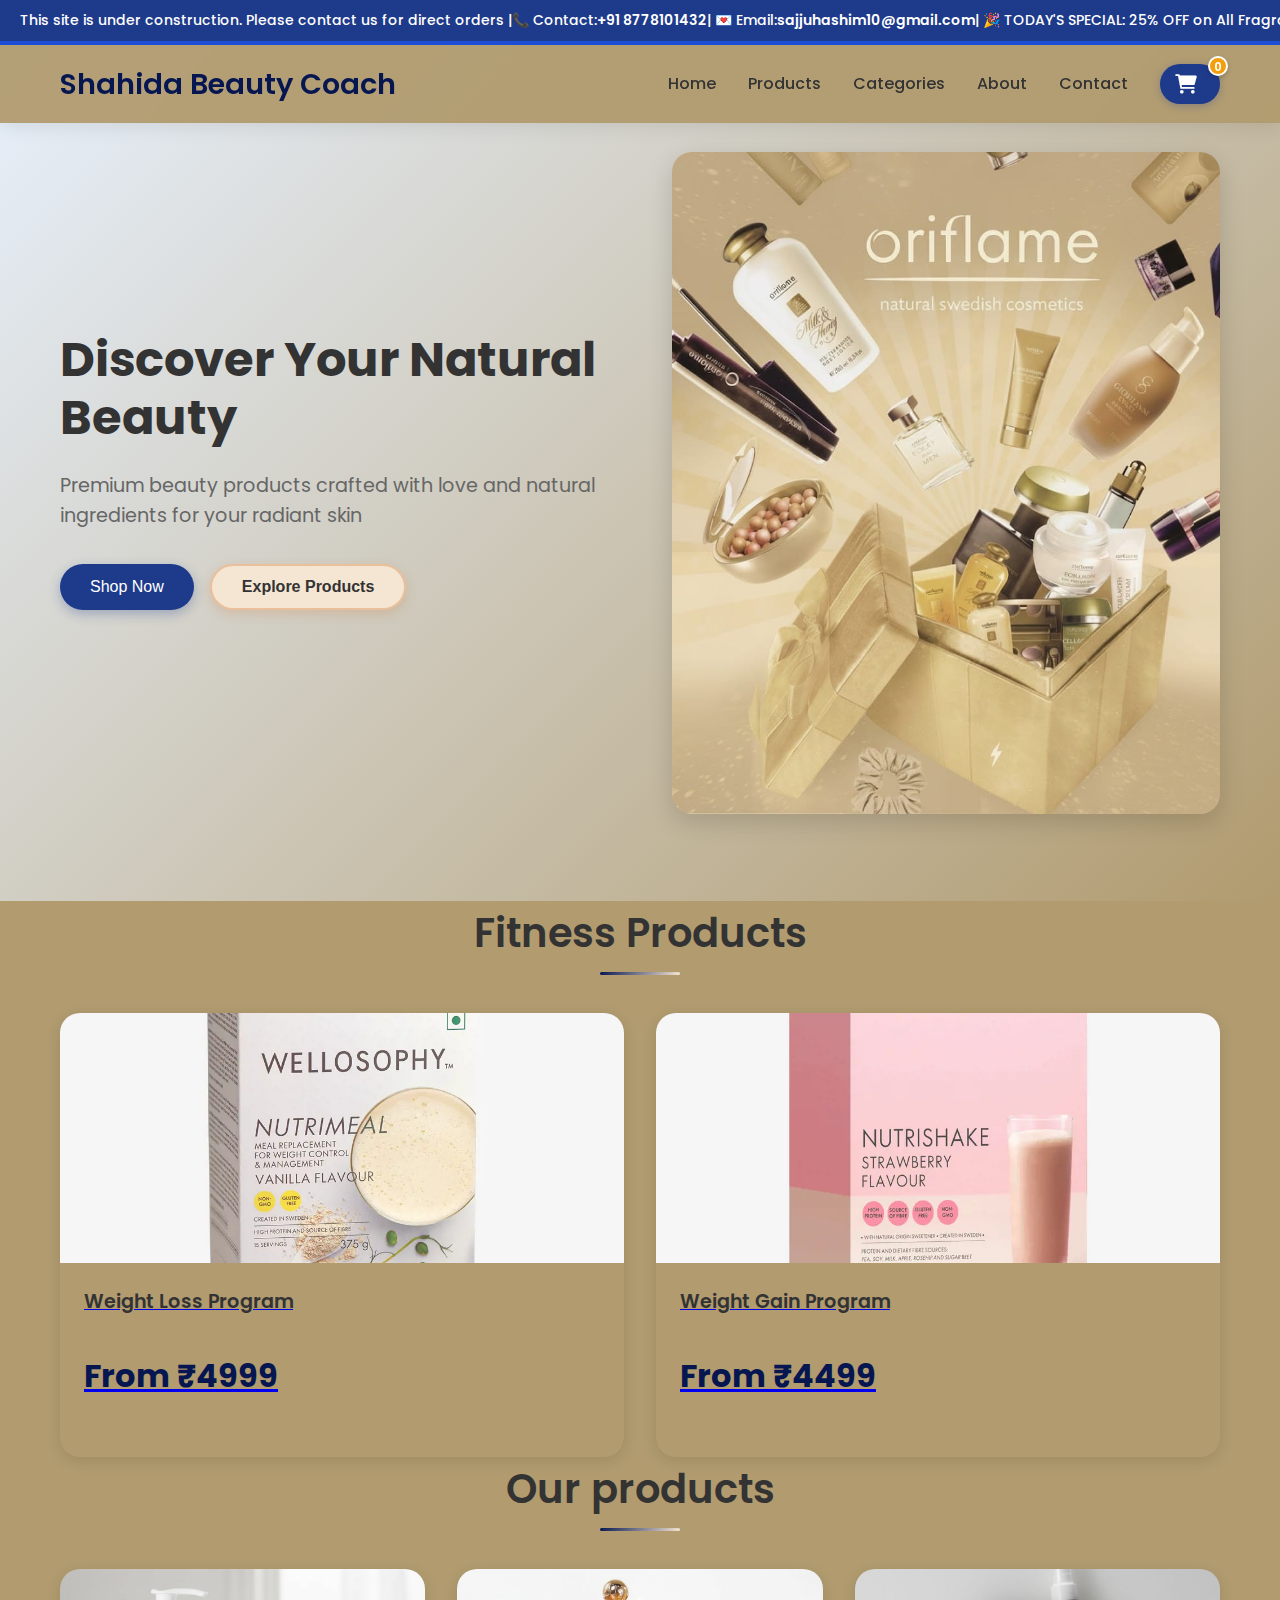
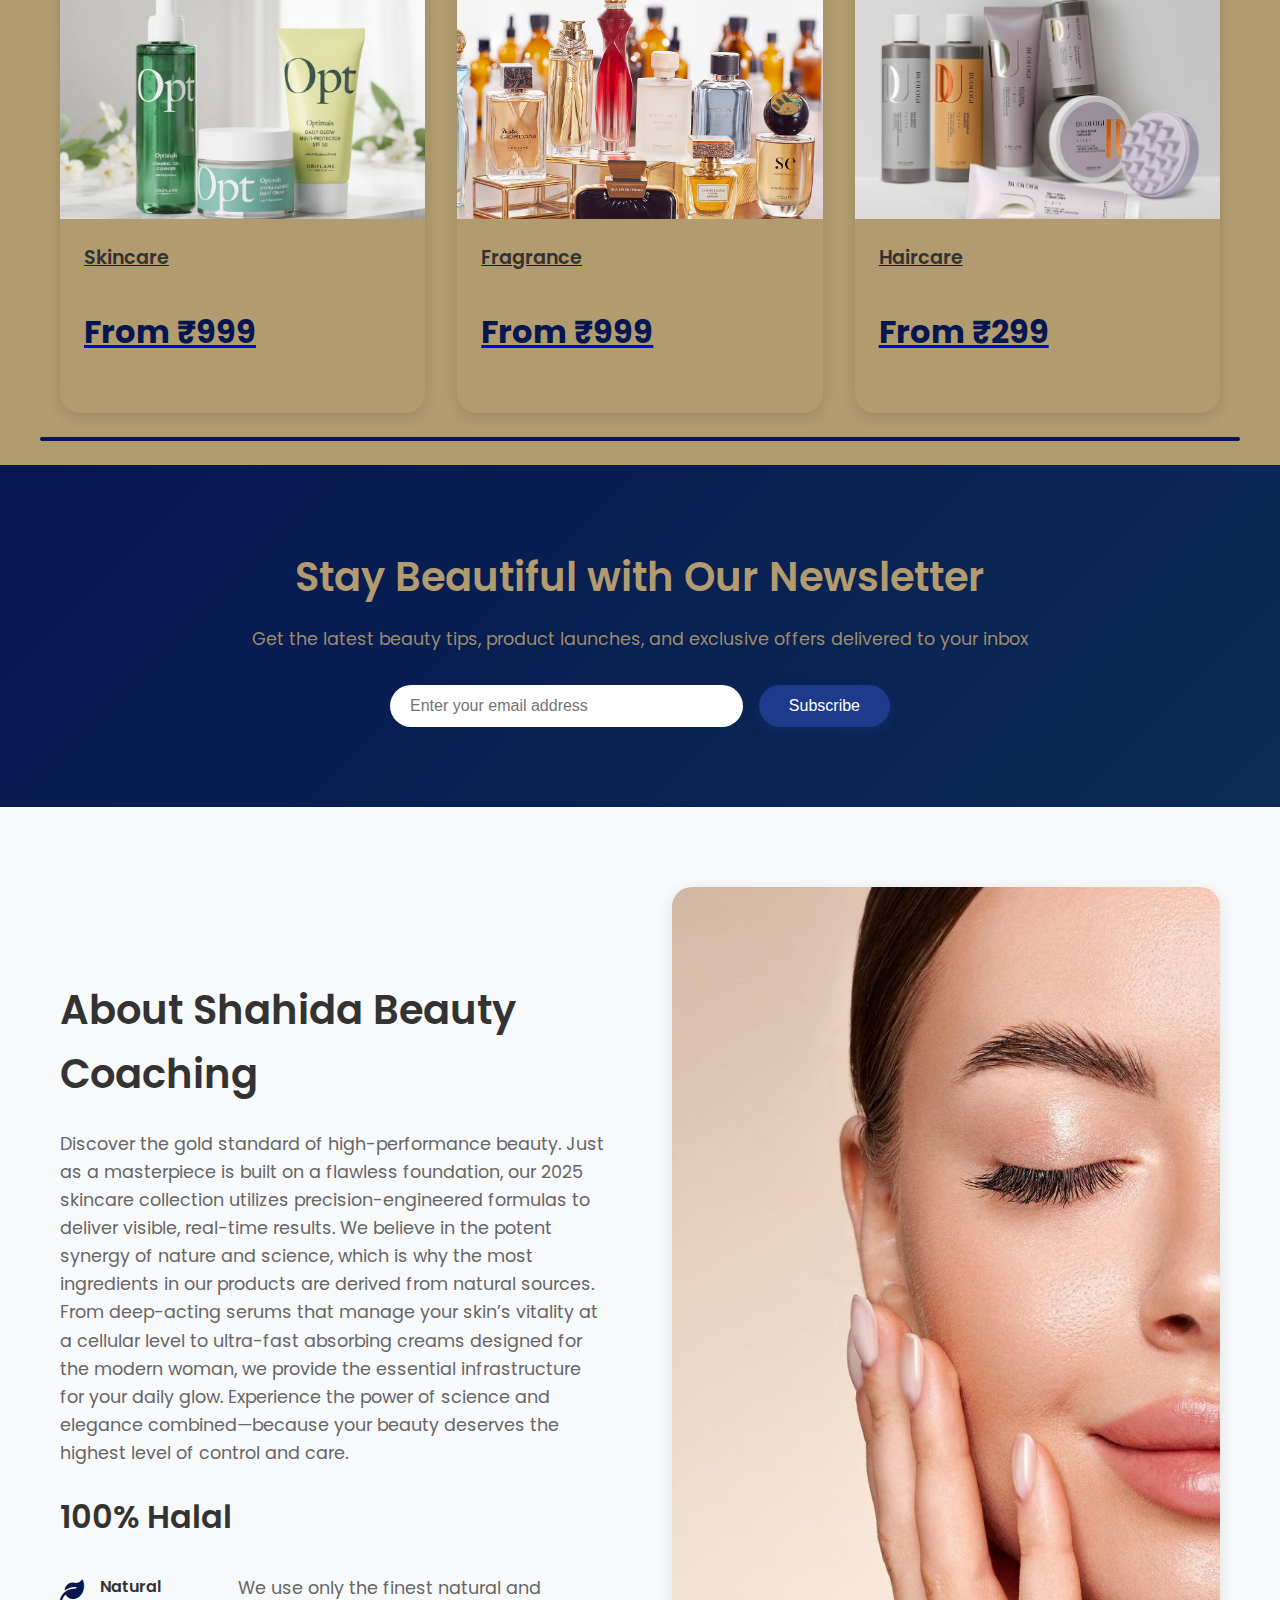
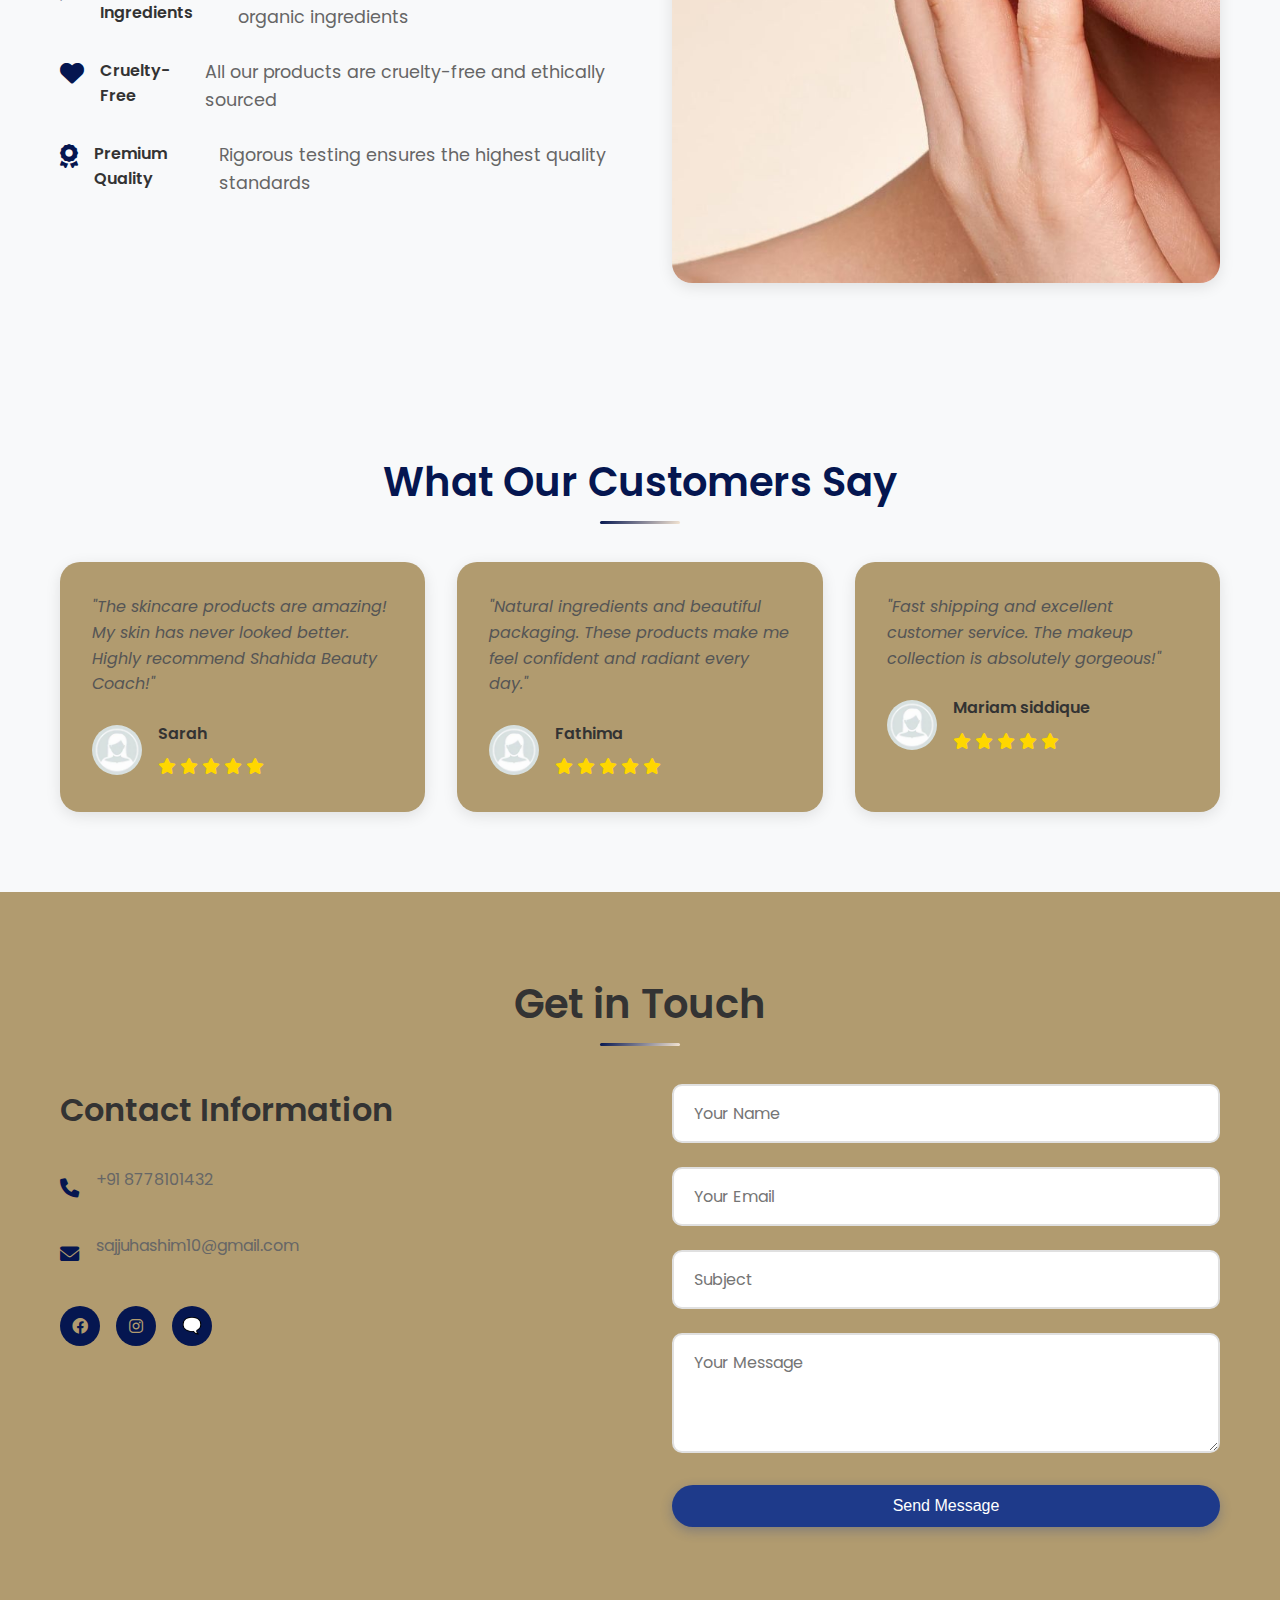
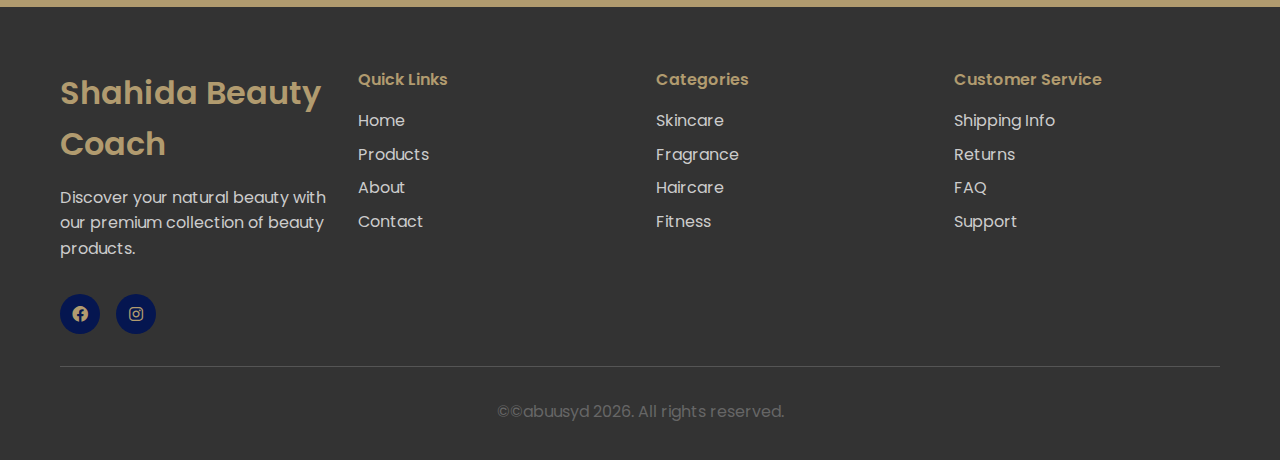
<file: index.html>
<!DOCTYPE html>
<html lang="en">
<head>
    <meta charset="UTF-8">
    <meta name="viewport" content="width=device-width, initial-scale=1.0">
    <title>Shahida Beauty Coach - Premium Beauty Products</title>
    <link rel="stylesheet" href="style.css">
    <link href="https://fonts.googleapis.com/css2?family=Poppins:wght@300;400;500;600;700&display=swap" rel="stylesheet">
    <link rel="stylesheet" href="https://cdnjs.cloudflare.com/ajax/libs/font-awesome/6.0.0/css/all.min.css">
</head>
<body>
    <!-- Top Offer Banner -->
    <div class="offer-banner">
        <div class="offer-scroll">
            <div class="offer-content">
                This site is under construction. Please contact us for direct orders |📞 Contact: +91 8778101432 | 💌 Email: sajjuhashim10@gmail.com | 🎉 TODAY'S SPECIAL: 25% OFF on All Fragrances | 💄 MEGA DEAL: Buy 2 Get 1 FREE on Skincare | 🌟 LIMITED TIME: 30% OFF Perfumed Creams | 📱 WhatsApp: +91 8778101432 for Instant Order | 💝 FLASH SALE: Up to 40% OFF Today Only | 📞 Contact: +91 8778101432 | 🎉 TODAY'S SPECIAL: 25% OFF on All Fragrances | 💄 MEGA DEAL: Buy 2 Get 1 FREE on Skincare | 🌟 LIMITED TIME: 30% OFF Perfumed Creams | 📱 WhatsApp: +91 8778101432 for Instant Orders | 💝 FLASH SALE: Up to 40% OFF Today Only | 
            </div>
        </div>
    </div>
    
    <!-- Navigation -->
    <nav class="navbar" id="navbar">
        <div class="nav-container">
            <div class="nav-logo">
                <h2>Shahida Beauty Coach</h2>
            </div>
            <ul class="nav-menu" id="nav-menu">
                <li class="nav-item">
                    <a href="#home" class="nav-link" data-tooltip="Home">Home</a>
                </li>
                <li class="nav-item">
                    <a href="#products" class="nav-link" data-tooltip="Products">Products</a>
                </li>
                <li class="nav-item">
                    <a href="categories.html" class="nav-link" data-tooltip="Categories">Categories</a>
                </li>
                <li class="nav-item">
                    <a href="#about" class="nav-link" data-tooltip="About">About</a>
                </li>
                <li class="nav-item">
                    <a href="#contact" class="nav-link" data-tooltip="Contact">Contact</a>
                </li>
                <li class="nav-item">
                    <button class="cart-btn" id="cart-btn">
                        <i class="fas fa-shopping-cart"></i>
                        <span class="cart-count" id="cart-count">0</span>
                    </button>
                </li>
            </ul>
            <div class="hamburger" id="hamburger">
                <span class="bar"></span>
                <span class="bar"></span>
                <span class="bar"></span>
            </div>
        </div>
    </nav>

    <!-- Hero Section -->
    <section id="home" class="hero">
        <div class="hero-container">
            <div class="hero-content">
                <h1>Discover Your Natural Beauty</h1>
                <p>Premium beauty products crafted with love and natural ingredients for your radiant skin</p>
                <div class="hero-buttons">
                    <button class="btn btn-primary" onclick="scrollToSection('products')">Shop Now</button>
                    <button class="btn btn-secondary" onclick="scrollToSection('products')">Explore Products</button>
                </div>
            </div>
            <div class="hero-image">
                <img src="Photos\logo img.jpeg" alt="Beauty Products" />
            </div>
        </div>
    </section>

    <!-- Fitness Products Section -->
    <section class="fitness-products">
        <div class="container">
            <h2 class="section-title">Fitness Products</h2>
            <div class="products-grid" id="fitness-products">
                <!-- Weight Loss Product -->
                <div class="product-card">
                    <a href="weight-loss.html" class="product-link">
                        <div class="product-image">
                            <img src="weight photo/Loss.jpg" alt="Weight Loss Plan">
                        </div>
                        <div class="product-info">
                            <h3 class="product-name">Weight Loss Program</h3>
                            <p class="product-price">From ₹4999</p>
                        </div>
                    </a>
                </div>

                <!-- Weight Gain Product -->
                <div class="product-card">
                    <a href="weight-gain.html" class="product-link">
                        <div class="product-image">
                            <img src="weight photo/gain.jpg" alt="Weight Gain Plan">
                        </div>
                        <div class="product-info">
                            <h3 class="product-name">Weight Gain Program</h3>
                            <p class="product-price">From ₹4499</p>
                        </div>
                    </a>
                </div>
            </div>
        </div>
    </section>

    <!-- Beauty Categories Section -->
    <section class="Our-products">
        <div class="container">
            <h2 class="section-title">Our products</h2>
            <div class="products-grid" id="beauty-products">
                <div class="product-card">
                    <a href="skincare.html" class="product-link">
                        <div class="product-image">
                            <img src="Photos/Gemini_Generated_Image_e9h93ze9h93ze9h9.jpg" alt="Skincare">
                        </div>
                        <div class="product-info">
                            <h3 class="product-name">Skincare</h3>
                            <p class="product-price">From ₹999</p>
                        </div>
                    </a>
                </div>

                <div class="product-card">
                    <a href="fragrance.html" class="product-link">
                        <div class="product-image">
                            <img src="Perfume/perfume cov.jpg" alt="Fragrance">
                        </div>
                        <div class="product-info">
                            <h3 class="product-name">Fragrance</h3>
                            <p class="product-price">From ₹999</p>
                        </div>
                    </a>
                </div>

                <div class="product-card">
                    <a href="hairrcareindex.html" class="product-link">
                        <div class="product-image">
                            <img src="Photos/haircover2.jpg" alt="Haircare">
                        </div>
                        <div class="product-info">
                            <h3 class="product-name">Haircare</h3>
                            <p class="product-price">From ₹299</p>
                        </div>
                    </a>
                </div>
            </div>
        </div>
    </section>

    <div class="section-divider" aria-hidden="true"></div>

        <!-- Newsletter Section -->
    <section class="newsletter">
        <div class="container">
            <div class="newsletter-content">
                <h2>Stay Beautiful with Our Newsletter</h2>
                <p>Get the latest beauty tips, product launches, and exclusive offers delivered to your inbox</p>
                <form class="newsletter-form" id="newsletter-form">
                    <input type="email" placeholder="Enter your email address" required id="newsletter-email">
                    <button type="submit" class="btn btn-primary">Subscribe</button>
                </form>
            </div>
        </div>
    </section>

    <!-- About Section -->
    <section id="about" class="about-section">
        <div class="container">
            <div class="about-content">
                <div class="about-text">
                    <h2>About Shahida Beauty Coaching</h2>
                    <p>Discover the gold standard of high-performance beauty. Just as a masterpiece is built on a flawless foundation, our 2025 skincare collection utilizes precision-engineered formulas to deliver visible, real-time results. We believe in the potent synergy of nature and science, which is why the most ingredients in our products are derived from natural sources. From deep-acting serums that manage your skin’s vitality at a cellular level to ultra-fast absorbing creams designed for the modern woman, we provide the essential infrastructure for your daily glow. Experience the power of science and elegance combined—because your beauty deserves the highest level of control and care.</p>
                          <h3>100% Halal</h3>
                    <div class="about-features">
                        <div class="feature">
                            <i class="fas fa-leaf"></i>
                            <h4>Natural Ingredients</h4>
                            <p>We use only the finest natural and organic ingredients</p>
                        </div>
                        <div class="feature">
                            <i class="fas fa-heart"></i>
                            <h4>Cruelty-Free</h4>
                            <p>All our products are cruelty-free and ethically sourced</p>
                        </div>
                        <div class="feature">
                            <i class="fas fa-award"></i>
                            <h4>Premium Quality</h4>
                            <p>Rigorous testing ensures the highest quality standards</p>
                        </div>
                    </div>
                </div>
                <div class="about-image">
                    <img src="Photos/womenpic sajju.jpg" alt="About Shahida Beauty Coach">
                </div>
            </div>
        </div>
    </section>
 <!-- Testimonials Section -->
    <section class="testimonials">
        <div class="container">
            <h2 class="section-title">What Our Customers Say</h2>
            <div class="testimonials-grid">
                <div class="testimonial-card">
                    <div class="testimonial-content">
                        <p>"The skincare products are amazing! My skin has never looked better. Highly recommend Shahida Beauty Coach!"</p>
                        <div class="testimonial-author">
                            <img src="Photos/female avatar.jpg" alt="Sarah">
                            <div>
                                <h4>Sarah</h4>
                                <div class="stars">
                                    <i class="fas fa-star"></i>
                                    <i class="fas fa-star"></i>
                                    <i class="fas fa-star"></i>
                                    <i class="fas fa-star"></i>
                                    <i class="fas fa-star"></i>
                                </div>
                            </div>
                        </div>
                    </div>
                </div>
                <div class="testimonial-card">
                    <div class="testimonial-content">
                        <p>"Natural ingredients and beautiful packaging. These products make me feel confident and radiant every day."</p>
                        <div class="testimonial-author">
                            <img src="Photos/female avatar.jpg" alt="Fathima">
                            <div>
                                <h4>Fathima</h4>
                                <div class="stars">
                                    <i class="fas fa-star"></i>
                                    <i class="fas fa-star"></i>
                                    <i class="fas fa-star"></i>
                                    <i class="fas fa-star"></i>
                                    <i class="fas fa-star"></i>
                                </div>
                            </div>
                        </div>
                    </div>
                </div>
                <div class="testimonial-card">
                    <div class="testimonial-content">
                        <p>"Fast shipping and excellent customer service. The makeup collection is absolutely gorgeous!"</p>
                        <div class="testimonial-author">
                            <img src="Photos/female avatar.jpg" alt="Mariam siddique">
                            <div>
                                <h4>Mariam siddique</h4>
                                <div class="stars">
                                    <i class="fas fa-star"></i>
                                    <i class="fas fa-star"></i>
                                    <i class="fas fa-star"></i>
                                    <i class="fas fa-star"></i>
                                    <i class="fas fa-star"></i>
                                </div>
                            </div>
                        </div>
                    </div>
                </div>
            </div>
        </div>
    </section>
    <!-- Contact Section -->
    <section id="contact" class="contact-section">
        <div class="container">
            <h2 class="section-title">Get in Touch</h2>
            <div class="contact-content">
                <div class="contact-info">
                    <h3>Contact Information</h3>
                    <div class="contact-item">
                        <i class="fas fa-phone"></i>
                        <p>+91 8778101432</p>
                    </div>
                    <div class="contact-item">
                        <i class="fas fa-envelope"></i>
                        <p>sajjuhashim10@gmail.com</p>
                    </div>
                    <div class="social-links">
                        <a href="https://www.facebook.com/share/1AYCRYr9H7/"><i class="fab fa-facebook"></i></a>
                        <a href="https://www.instagram.com/twilight7862025?igsh=aGlsdDc1ZGoxNnB4"><i class="fab fa-instagram"></i></a>
                        <a href="https://sharechat.com/profile/organicbeauty?d=n"><i class="fab fa-sharechat"></i>🗨️</a>
                    </div>
                </div>
                <form class="contact-form" id="contact-form">
                    <div class="form-group">
                        <input type="text" placeholder="Your Name" required id="contact-name">
                    </div>
                    <div class="form-group">
                        <input type="email" placeholder="Your Email" required id="contact-email">
                    </div>
                    <div class="form-group">
                        <input type="text" placeholder="Subject" required id="contact-subject">
                    </div>
                    <div class="form-group">
                        <textarea placeholder="Your Message" required id="contact-message"></textarea>
                    </div>
                    <button type="submit" class="btn btn-primary">Send Message</button>
                </form>
            </div>
        </div>
    </section>

    <!-- Footer -->
    <footer class="footer">
        <div class="container">
            <div class="footer-content">
                <div class="footer-section">
                    <h3>Shahida Beauty Coach</h3>
                    <p>Discover your natural beauty with our premium collection of beauty products.</p>
                    <div class="social-links">
                        <a href="https://www.facebook.com/share/1AYCRYr9H7/"><i class="fab fa-facebook"></i></a>
                        <a href="https://www.instagram.com/twilight7862025?igsh=aGlsdDc1ZGoxNnB4"><i class="fab fa-instagram"></i></a>
                    </div>
                </div>
                <div class="footer-section">
                    <h4>Quick Links</h4>
                    <ul>
                        <li><a href="#home">Home</a></li>
                        <li><a href="#products">Products</a></li>
                        <li><a href="#about">About</a></li>
                        <li><a href="#contact">Contact</a></li>
                    </ul>
                </div>
                <div class="footer-section">
                    <h4>Categories</h4>
                    <ul>
                        <li><a href="skincare.html">Skincare</a></li>
                        <li><a href="fragrance.html">Fragrance</a></li>
                        <li><a href="hairrcareindex.html">Haircare</a></li>
                        <li><a href="weight-loss.html">Fitness</a></li>
                    </ul>
                </div>
                <div class="footer-section">
                    <h4>Customer Service</h4>
                    <ul>
                        <li><a href="#">Shipping Info</a></li>
                        <li><a href="#">Returns</a></li>
                        <li><a href="#">FAQ</a></li>
                        <li><a href="#">Support</a></li>
                    </ul>
                </div>
            </div>
            <div class="footer-bottom">
                <p>&copy;©abuusyd 2026. All rights reserved.</p>
            </div>
        </div>
    </footer>

    <!-- Cart Modal -->
    <div class="modal" id="cart-modal">
        <div class="modal-content">
            <div class="modal-header">
                <h2>Shopping Cart</h2>
                <span class="close" id="close-cart">&times;</span>
            </div>
            <div class="modal-body">
                <div id="cart-items">
                    <!-- Cart items will be dynamically loaded here -->
                </div>
                <div class="cart-total">
                    <h3>Total: $<span id="cart-total">0.00</span></h3>
                </div>
                <div class="cart-actions">
                    <button class="btn btn-secondary" id="clear-cart">Clear Cart</button>
                    <button class="btn btn-primary">Checkout</button>
                </div>
            </div>
        </div>
    </div>

    <!-- Product Detail Modal -->
    <div class="modal" id="product-modal">
        <div class="modal-content product-modal-content">
            <span class="close" id="close-product">&times;</span>
            <div class="product-detail" id="product-detail">
                <!-- Product details will be dynamically loaded here -->
            </div>
        </div>
    </div>

    <script src="script.js"></script>
    <script>
    document.addEventListener('DOMContentLoaded', function () {
      const hamburger = document.getElementById('hamburger');
      const navMenu = document.getElementById('nav-menu');
      if (hamburger && navMenu) {
        hamburger.addEventListener('click', function (e) {
          navMenu.classList.toggle('active');
          hamburger.classList.toggle('open');
          const expanded = navMenu.classList.contains('active');
          hamburger.setAttribute('aria-expanded', expanded);
        });

        // Close when a nav link is clicked
        document.querySelectorAll('.nav-link').forEach(el => el.addEventListener('click', () => {
          navMenu.classList.remove('active');
          hamburger.classList.remove('open');
          hamburger.setAttribute('aria-expanded', 'false');
          
        }));

        // Close when clicking outside
        document.addEventListener('click', (e) => {
          if (!navMenu.contains(e.target) && !hamburger.contains(e.target)) {
            navMenu.classList.remove('active');
            hamburger.classList.remove('open');
            hamburger.setAttribute('aria-expanded', 'false');
          }
        });
      }
    });
    </script>
</body>
</html>
</file>
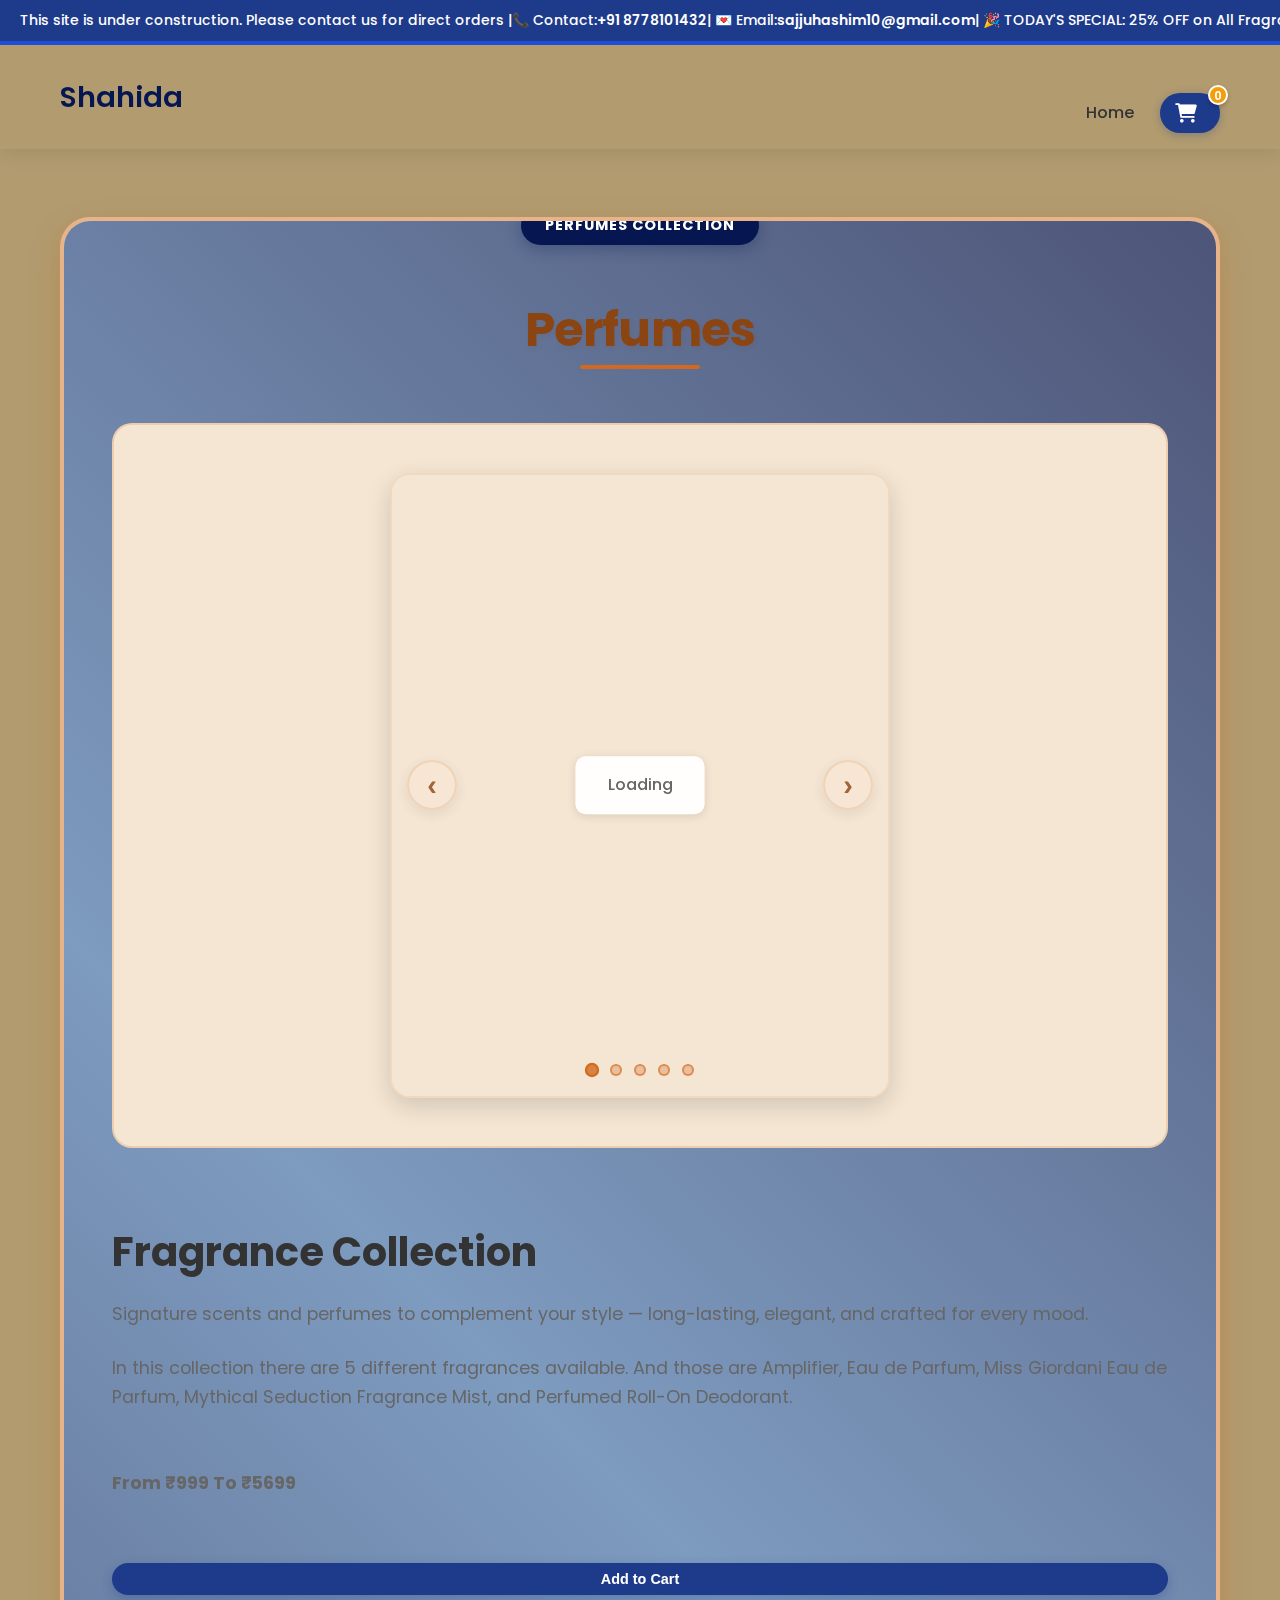
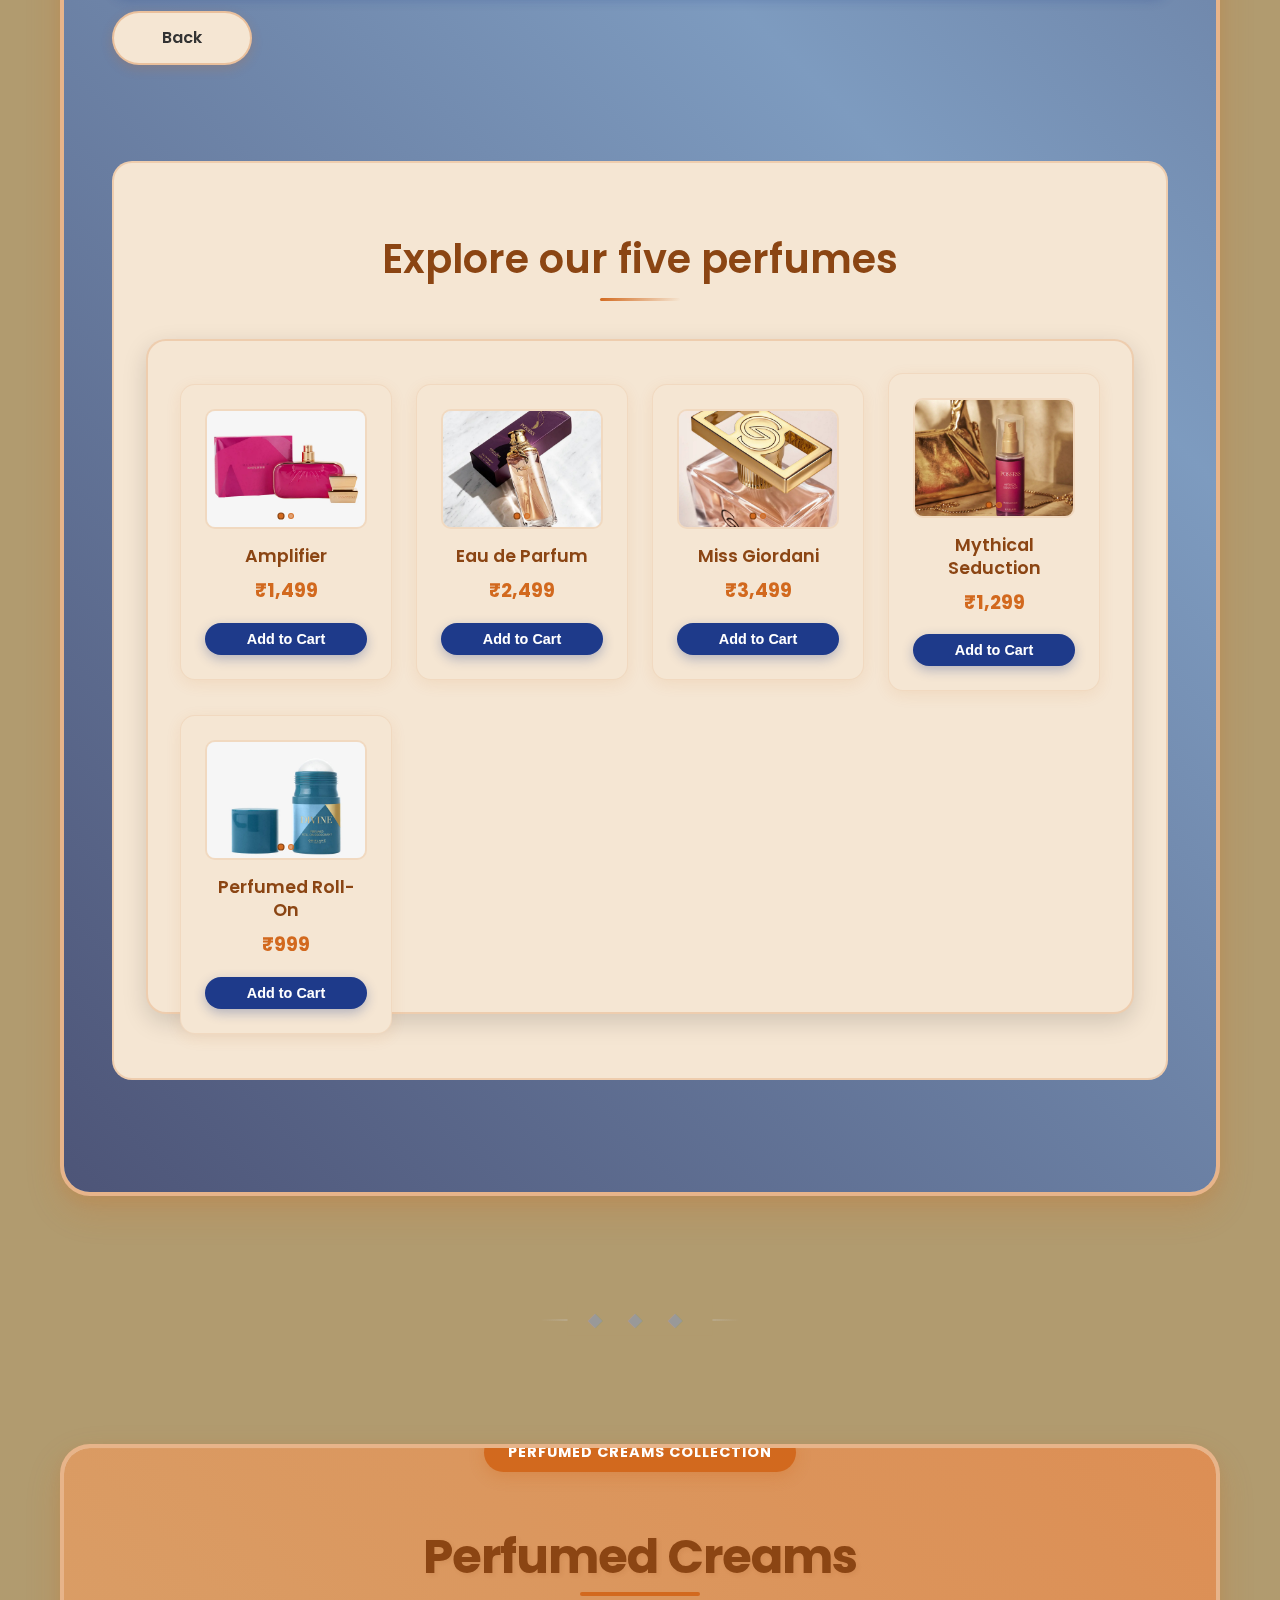
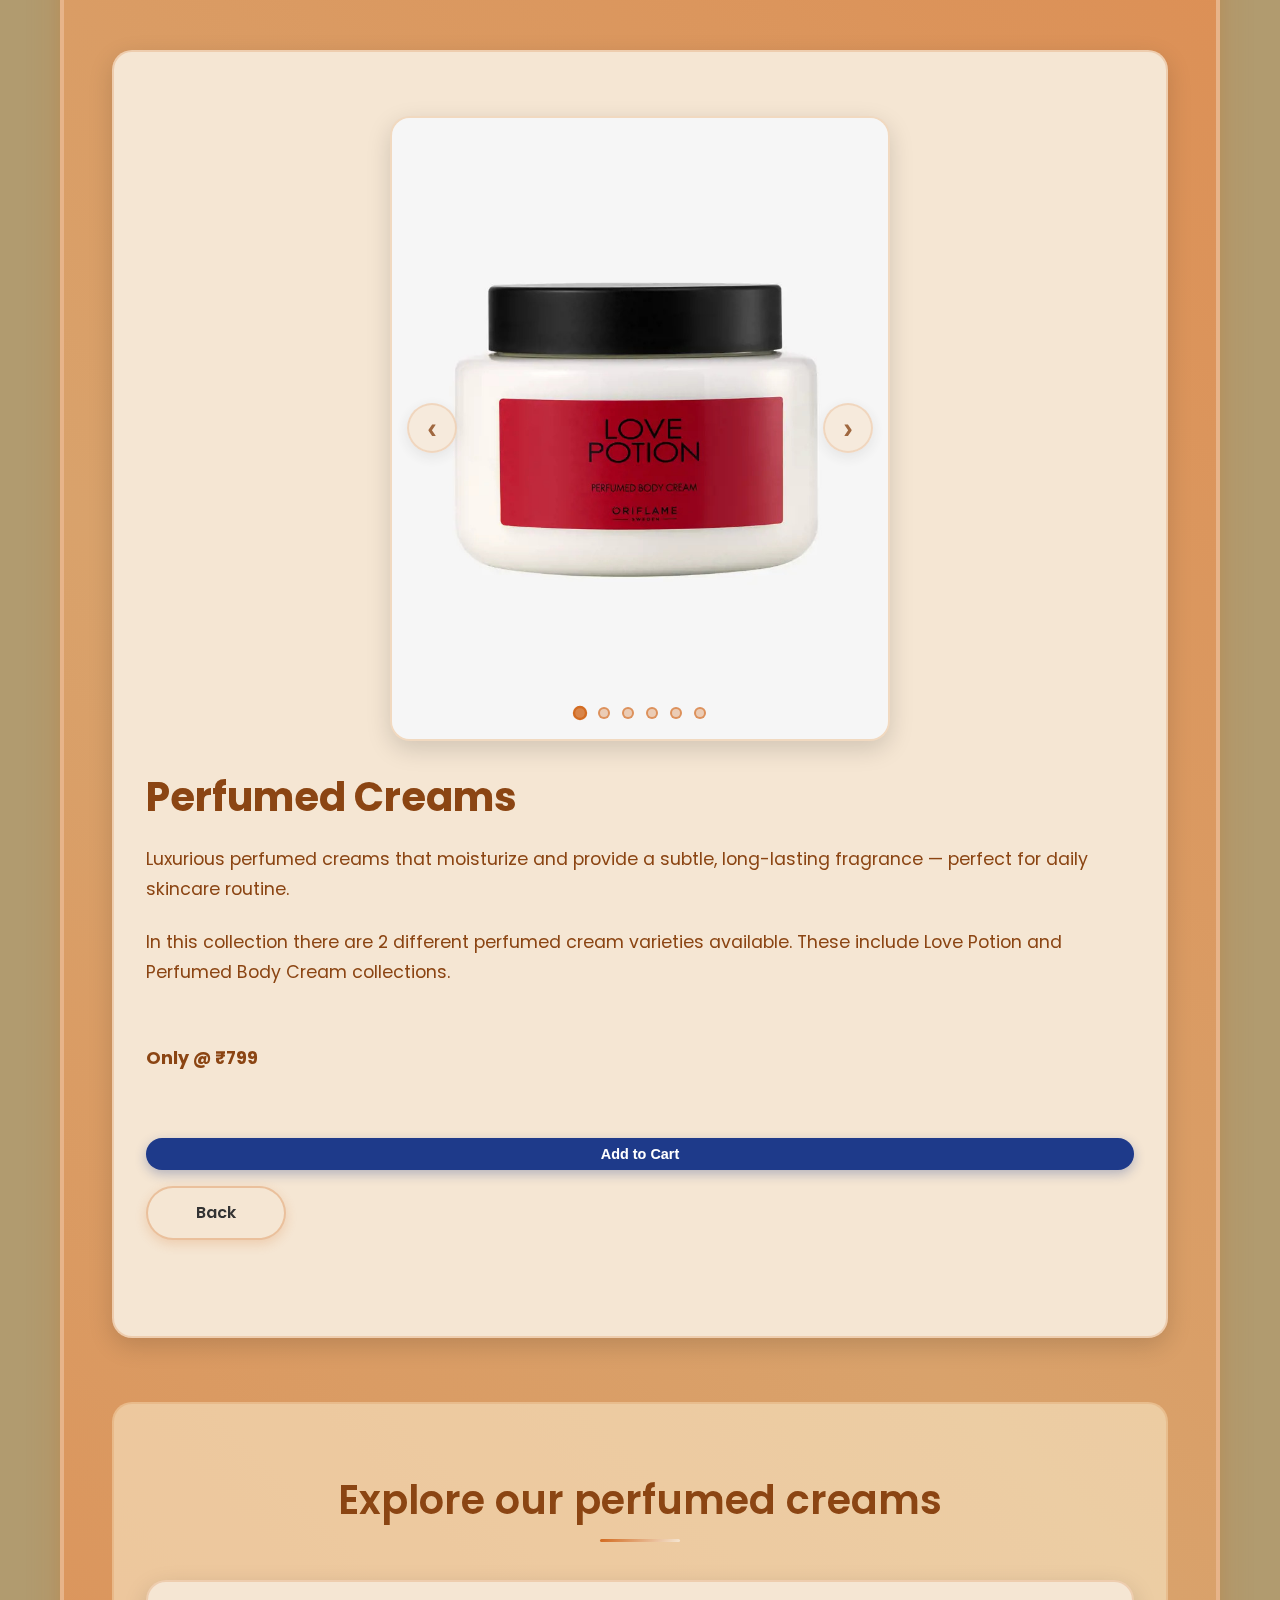
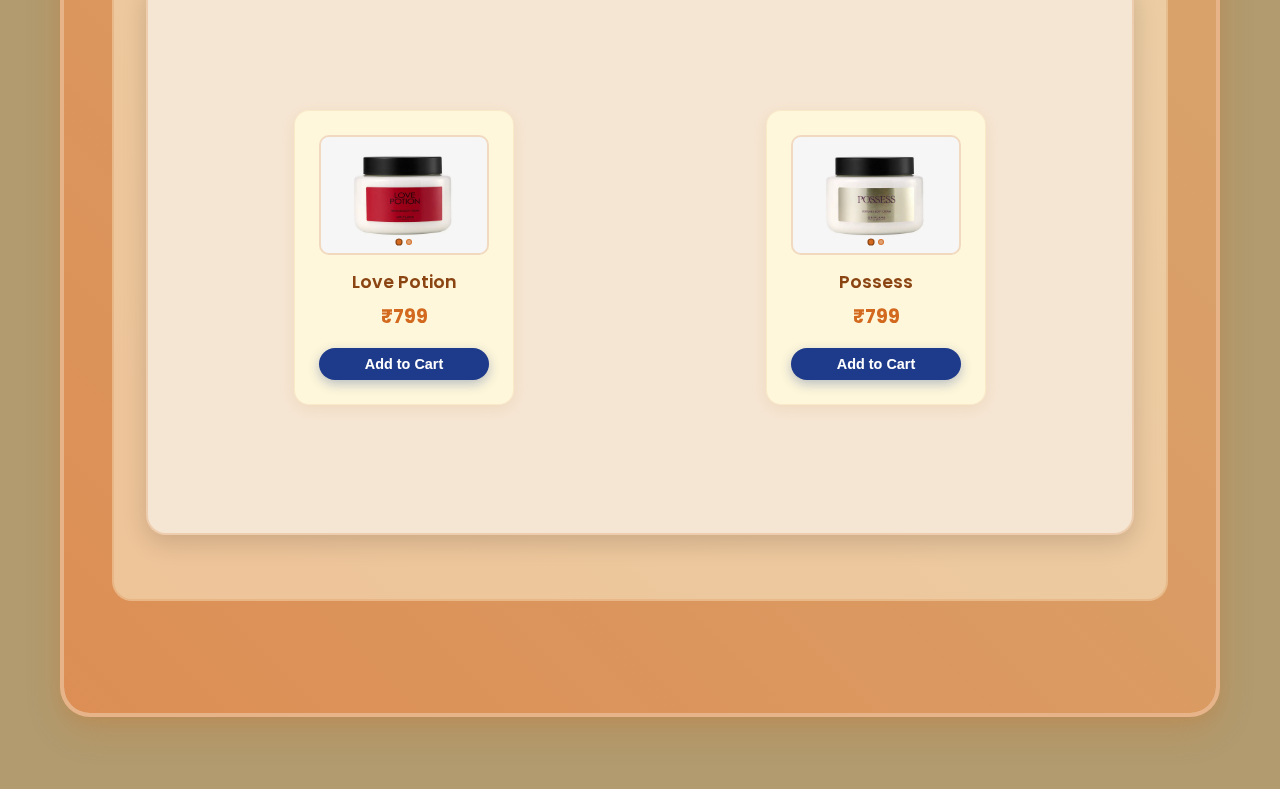
<file: fragrance.html>
<!DOCTYPE html>
<html lang="en">
<head>
    <meta charset="utf-8" />
    <meta name="viewport" content="width=device-width, initial-scale=1" />
    <title>Fragrance - Shahida</title>
    <link rel="stylesheet" href="style.css">
    <link href="https://fonts.googleapis.com/css2?family=Poppins:wght@300;400;500;600;700&display=swap" rel="stylesheet">
    <link rel="stylesheet" href="https://cdnjs.cloudflare.com/ajax/libs/font-awesome/6.0.0/css/all.min.css">
</head>
<body>
    <!-- Top Offer Banner -->
    <div class="offer-banner">
        <div class="offer-scroll">
            <div class="offer-content">
                This site is under construction. Please contact us for direct orders |📞 Contact: +91 8778101432 | 💌 Email: sajjuhashim10@gmail.com | 🎉 TODAY'S SPECIAL: 25% OFF on All Fragrances | 💄 MEGA DEAL: Buy 2 Get 1 FREE on Skincare | 🌟 LIMITED TIME: 30% OFF Perfumed Creams | 📱 WhatsApp: +91 8778101432 for Instant Orders | 🚚 FREE Delivery on Orders Above ₹999 | 💝 FLASH SALE: Up to 40% OFF Today Only | 📞 Contact: +91 8778101432 | 💌 Email: sajjuhashim10@gmail.com | 🎉 TODAY'S SPECIAL: 25% OFF on All Fragrances | 💄 MEGA DEAL: Buy 2 Get 1 FREE on Skincare | 🌟 LIMITED TIME: 30% OFF Perfumed Creams | 📱 WhatsApp: +91 8778101432 for Instant Orders | 🚚 FREE Delivery on Orders Above ₹999 | 💝 FLASH SALE: Up to 40% OFF Today Only
            </div>
        </div>
    </div>
    
    <header class="navbar">
        <div class="nav-container container">
            <div class="nav-logo"><h2>Shahida</h2></div>
            <nav>
                <a class="nav-link" href="index.html">Home</a>
                <button class="cart-btn" id="cart-btn" aria-label="View Cart" style="margin-left:10px;">
                    <i class="fas fa-shopping-cart"></i>
                    <span class="cart-count" id="cart-count">0</span>
                </button>
            </nav>
        </div>
    </header>

    <main class="container" style="padding: 185px 20px 40px;">
        <!-- Perfumes Box - Completely Independent -->
        <div class="perfumes-box">
            <div class="section-heading">
                <h2>Perfumes</h2>
            </div>

            <div class="product-detail-container">
                <div class="product-gallery-section"></div>
                <div class="image-slider" id="product-slider">
                    <div class="slider-container">
                        <div class="slide active" data-src="Perfume/Ampli 4.jpg" data-alt="Amplifier Perfume">
                            <div class="slide-loader">Loading</div>
                        </div>
                        <div class="slide" data-src="Perfume/Eau de Parfum2.jpg" data-alt="Eau de Parfum">
                            <div class="slide-loader">Loading</div>
                        </div>
                        <div class="slide" data-src="Perfume/Miss Giordani Eau de Parfum3.png" data-alt="Miss Giordani Eau de Parfum">
                            <div class="slide-loader">Loading</div>
                        </div>
                        <div class="slide" data-src="Perfume/Mythical Seduction Fragrance Mist2.jpg" data-alt="Mythical Seduction Fragrance Mist">
                            <div class="slide-loader">Loading</div>
                        </div>
                        <div class="slide" data-src="Perfume/rollon 3.jpg" data-alt="Perfumed Roll-On Deodorant">
                            <div class="slide-loader">Loading</div>
                        </div>
                    </div>
                    
                    <!-- Navigation Controls -->
                    <button class="slider-btn prev-btn" aria-label="Previous slide">‹</button>
                    <button class="slider-btn next-btn" aria-label="Next slide">›</button>
                    
                    <!-- Dot Indicators -->
                    <div class="slider-dots">
                        <button class="dot active" data-slide="0" aria-label="Go to slide 1"></button>
                        <button class="dot" data-slide="1" aria-label="Go to slide 2"></button>
                        <button class="dot" data-slide="2" aria-label="Go to slide 3"></button>
                        <button class="dot" data-slide="3" aria-label="Go to slide 4"></button>
                        <button class="dot" data-slide="4" aria-label="Go to slide 5"></button>
                    </div>
                </div>
            </div>
            
            <div class="product-info-section">
                <h1>Fragrance Collection</h1>
                <p>Signature scents and perfumes to complement your style — long-lasting, elegant, and crafted for every mood.</p>
                <p>In this collection there are 5 different fragrances available. And those are Amplifier, Eau de Parfum, Miss Giordani Eau de Parfum, Mythical Seduction Fragrance Mist, and Perfumed Roll-On Deodorant.</p>
                <p class="product-price">From ₹999 To ₹5699</p>
                <div class="product-actions">
                    <button class="btn btn-primary perfume-add-btn" data-id="fragrance-collection" data-name="Fragrance Collection" data-price="2999">Add to Cart</button>
                    <a class="btn btn-secondary" href="index.html">Back</a>
                </div>
            </div>

            <div class="perfume-explorer">
                <h3 class="explorer-title">Explore our five perfumes</h3>
                <div class="perfume-container">
                    <div class="perfume-grid">
                        <div class="perfume-card" data-product-id="amplifier">
                            <div class="perfume-image-carousel">
                                <div class="perfume-image-track">
                                    <img src="Perfume/Amplifier.jpg" alt="Amplifier - Front View" class="perfume-img active">
                                    <img src="Perfume/amplifer2.jpg" alt="Amplifier - Side View" class="perfume-img">
                                </div>
                                <div class="perfume-dots">
                                    <span class="perfume-dot active"></span>
                                    <span class="perfume-dot"></span>
                                </div>
                            </div>
                            <div class="perfume-info">
                                <h4>Amplifier</h4>
                                <p class="perfume-price">₹1,499</p>
                                <button class="btn btn-primary perfume-add-btn" data-id="amplifier" data-name="Amplifier" data-price="1499">Add to Cart</button>
                            </div>
                        </div>
                        
                        <div class="perfume-card" data-product-id="eau-de-parfum">
                            <div class="perfume-image-carousel">
                                <div class="perfume-image-track">
                                     <img src="Perfume/Eau de Parfum1.jpg" alt="Eau de Parfum - Front View" class="perfume-img">
                                     <img src="Perfume/Eau de Parfum2.jpg" alt="Eau de Parfum - Side View" class="perfume-img active">
                                </div>
                                <div class="perfume-dots">
                                    <span class="perfume-dot active"></span>
                                    <span class="perfume-dot"></span>
                                </div>
                            </div>
                            <div class="perfume-info">
                                <h4>Eau de Parfum</h4>
                                <p class="perfume-price">₹2,499</p>
                                <button class="btn btn-primary perfume-add-btn" data-id="eau-de-parfum" data-name="Eau de Parfum" data-price="2499">Add to Cart</button>
                            </div>
                        </div>
                        
                        <div class="perfume-card" data-product-id="miss-giordani">
                            <div class="perfume-image-carousel">
                                <div class="perfume-image-track">
                                   <img src="Perfume/Miss Giordani Eau de Parfum1.jpg" alt="Miss Giordani - Front View" class="perfume-img">
                                    <img src="Perfume/Miss Giordani Eau de Parfum2.jpg" alt="Miss Giordani - Side View" class="perfume-img active">
                                </div>
                                <div class="perfume-dots">
                                    <span class="perfume-dot active"></span>
                                    <span class="perfume-dot"></span>
                                </div>
                            </div>
                            <div class="perfume-info">
                                <h4>Miss Giordani</h4>
                                <p class="perfume-price">₹3,499</p>
                                <button class="btn btn-primary perfume-add-btn" data-id="miss-giordani" data-name="Miss Giordani" data-price="3499">Add to Cart</button>
                            </div>
                        </div>
                        
                        <div class="perfume-card" data-product-id="mythical-seduction">
                            <div class="perfume-image-carousel">
                                <div class="perfume-image-track">
                                    <img src="Perfume/Mythical Seduction Fragrance Mist1.jpg" alt="Mythical Seduction -Front View" class="perfume-img">
                                    <img src="Perfume/Mythical Seduction Fragrance Mist2.jpg" alt="Mythical Seduction - Side View" class="perfume-img active">
                                </div>
                                <div class="perfume-dots">
                                    <span class="perfume-dot active"></span>
                                    <span class="perfume-dot"></span>
                                </div>
                            </div>
                            <div class="perfume-info">
                                <h4>Mythical Seduction</h4>
                                <p class="perfume-price">₹1,299</p>
                                <button class="btn btn-primary perfume-add-btn" data-id="mythical-seduction" data-name="Mythical Seduction" data-price="1299">Add to Cart</button>
                            </div>
                        </div>
                        
                        <div class="perfume-card" data-product-id="perfumed-roll-on">
                            <div class="perfume-image-carousel">
                                <div class="perfume-image-track">
                                    <img src="Perfume/Perfumed Roll-On Deodorant 1.jpg" alt="Perfumed Roll-On - Front View" class="perfume-img">
                                    <img src="Perfume/Perfumed Roll-On Deodorant2.jpg" alt="Perfumed Roll-On - Side View" class="perfume-img active">
                                </div>
                                <div class="perfume-dots">
                                    <span class="perfume-dot active"></span>
                                    <span class="perfume-dot"></span>
                                </div>
                            </div>
                            <div class="perfume-info">
                                <h4>Perfumed Roll-On</h4>
                                <p class="perfume-price">₹999</p>
                                <button class="btn btn-primary perfume-add-btn" data-id="perfumed-roll-on" data-name="Perfumed Roll-On" data-price="999">Add to Cart</button>
                            </div>
                        </div>
                    </div>
                </div>
            </div>
        </div>

        <!-- Large Gap Between Boxes -->
        <div class="box-separator"></div>

        <!-- Perfumed Creams Box - Completely Independent -->
        <div class="creams-box">
            <div class="section-heading">
                <h2>Perfumed Creams</h2>
            </div>

            <!-- Perfumed Creams Collection Section -->
            <div class="product-detail-container mist-collection">
                <div class="product-gallery-section">
                    <div class="image-slider" id="creams-slider">
                        <div class="slider-container">
                            <div class="slide active" data-src="perfumed creams/love cream1.jpg" data-alt="Love Cream - Front View">
                                <div class="slide-loader">Loading</div>
                            </div>
                            <div class="slide" data-src="perfumed creams/love cream2.jpg" data-alt="Love Cream - Side View">
                                <div class="slide-loader">Loading</div>
                            </div>
                            <div class="slide" data-src="perfumed creams/love cream3.jpg" data-alt="Love Cream - Back View">
                                <div class="slide-loader">Loading</div>
                            </div>
                            <div class="slide" data-src="perfumed creams/Perfumed Body Cream1.jpg" data-alt="Perfumed Body Cream - Front View">
                                <div class="slide-loader">Loading</div>
                            </div>
                            <div class="slide" data-src="perfumed creams/Perfumed Body Cream2.jpg" data-alt="Perfumed Body Cream - Side View">
                                <div class="slide-loader">Loading</div>
                            </div>
                            <div class="slide" data-src="perfumed creams/Perfumed Body Cream3.jpg" data-alt="Perfumed Body Cream - Back View">
                                <div class="slide-loader">Loading</div>
                            </div>
                        </div>
                        
                        <!-- Navigation Controls -->
                        <button class="slider-btn prev-btn" aria-label="Previous slide">‹</button>
                        <button class="slider-btn next-btn" aria-label="Next slide">›</button>
                        
                        <!-- Dot Indicators -->
                        <div class="slider-dots">
                            <button class="dot active" data-slide="0" aria-label="Go to slide 1"></button>
                            <button class="dot" data-slide="1" aria-label="Go to slide 2"></button>
                            <button class="dot" data-slide="2" aria-label="Go to slide 3"></button>
                            <button class="dot" data-slide="3" aria-label="Go to slide 4"></button>
                            <button class="dot" data-slide="4" aria-label="Go to slide 5"></button>
                            <button class="dot" data-slide="5" aria-label="Go to slide 6"></button>
                        </div>
                    </div>
                </div>
                
                <div class="product-info-section">
                    <h1>Perfumed Creams</h1>
                    <p>Luxurious perfumed creams that moisturize and provide a subtle, long-lasting fragrance — perfect for daily skincare routine.</p>
                    <p>In this collection there are 2 different perfumed cream varieties available. These include Love Potion and Perfumed Body Cream collections.</p>
                    <p class="product-price">Only @ ₹799 </p>
                    <div class="product-actions">
                        <button class="btn btn-primary perfume-add-btn" data-id="perfumed-creams-collection" data-name="Perfumed Creams Collection" data-price="1199">Add to Cart</button>
                        <a class="btn btn-secondary" href="index.html">Back</a>
                    </div>
                </div>
            </div>

            <!-- Perfumed Creams Section -->
            <div class="perfume-explorer cream-explorer">
                <h3 class="explorer-title">Explore our perfumed creams</h3>
                <div class="perfume-container">
                    <div class="perfume-grid">
                        <div class="perfume-card" data-product-id="love-cream">
                            <div class="perfume-image-carousel">
                                <div class="perfume-image-track">
                                    <img src="perfumed creams/love cream1.jpg" alt="Love Potion Cream - Front View" class="perfume-img active">
                                    <img src="perfumed creams/love cream2.jpg" alt="Love Potion Cream - Side View" class="perfume-img">
                                </div>
                                <div class="perfume-dots">
                                    <span class="perfume-dot active"></span>
                                    <span class="perfume-dot"></span>
                                </div>
                            </div>
                            <div class="perfume-info">
                                <h4>Love Potion</h4>
                                <p class="perfume-price">₹799</p>
                                <button class="btn btn-primary perfume-add-btn" data-id="love-cream" data-name="Love Potion Cream" data-price="899">Add to Cart</button>
                            </div>
                        </div>
                        
                        <div class="perfume-card" data-product-id="possess-cream">
                            <div class="perfume-image-carousel">
                                <div class="perfume-image-track">
                                    <img src="perfumed creams/Perfumed Body Cream1.jpg" alt="Possess Cream - Front View" class="perfume-img active">
                                    <img src="perfumed creams/Perfumed Body Cream3.jpg" alt="Possess Cream - Side View" class="perfume-img">
                                </div>
                                <div class="perfume-dots">
                                    <span class="perfume-dot active"></span>
                                    <span class="perfume-dot"></span>
                                </div>
                            </div>
                            <div class="perfume-info">
                                <h4>Possess</h4>
                                <p class="perfume-price">₹799</p>
                                <button class="btn btn-primary perfume-add-btn" data-id="possess-cream" data-name="Possess Cream" data-price="1399">Add to Cart</button>
                            </div>
                        </div>
                    </div>
                </div>
            </div>
        </div>
    </main>

    <!-- Product Detail Modal -->
    <div class="modal" id="product-modal">
        <div class="modal-content product-modal-content">
            <span class="close" id="close-product">&times;</span>
            <div class="product-detail" id="product-detail"></div>
        </div>
    </div>

    <script src="script.js" defer></script>
</body>
</html>
</file>
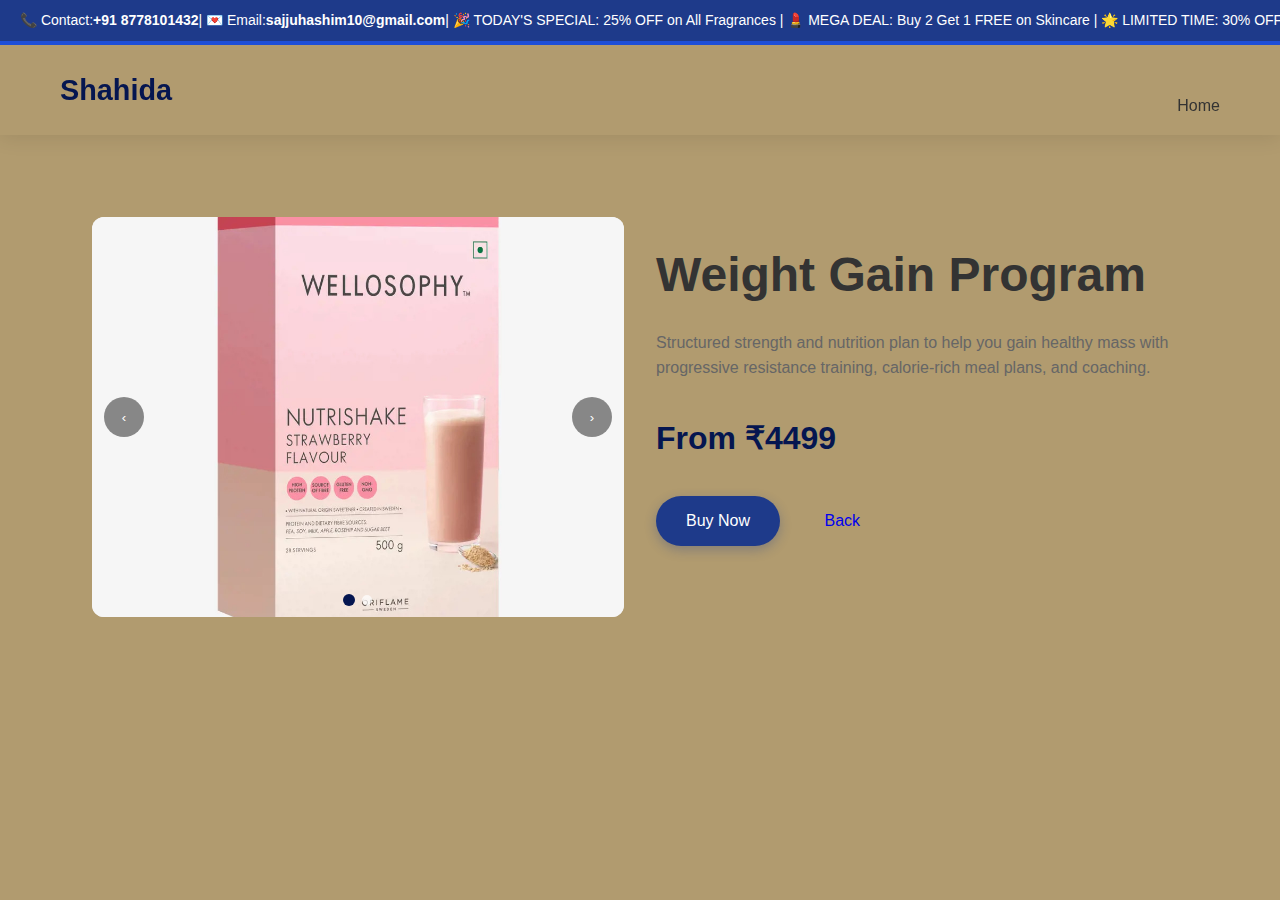
<file: weight-gain.html>
<!DOCTYPE html>
<html lang="en">
<head>
    <meta charset="utf-8" />
    <meta name="viewport" content="width=device-width, initial-scale=1" />
    <title>Weight Gain Program - Shahida</title>
    <link rel="stylesheet" href="style.css">
</head>
<body>
    <header class="navbar">
        <div class="nav-container container">
            <div class="nav-logo"><h2>Shahida</h2></div>
            <nav>
                <a class="nav-link" href="index.html">Home</a>
            </nav>
        </div>
    </header>

    <main class="container" style="padding: 140px 20px 40px;">
        <div class="product-detail">
            <div class="carousel" style="height: 400px; border-radius: 12px; overflow: hidden;">
                <div class="carousel-track">
                    <div class="carousel-slide">
                        <img src="weight photo/gain.jpg" alt="Weight Gain - Meal Plan">
                    </div>
                    <div class="carousel-slide">
                        <img src="weight photo/Weight Gain.jpg" alt="Weight Gain Plan">
                    </div>
                    
                     <div class="carousel-slide">
                        <img src="weight photo/gain ingredients.jpg" alt="Weight Gain - Meal Plan">
                    </div>
                </div>

                <button class="carousel-btn prev" aria-label="Previous">‹</button>
                <button class="carousel-btn next" aria-label="Next">›</button>

                <div class="carousel-dots">
                    <button class="dot active" aria-label="Slide 1"></button>
                    <button class="dot" aria-label="Slide 2"></button>
                </div>
            </div>
            <div style="margin-top:20px;">
                <h1>Weight Gain Program</h1>
                <p>Structured strength and nutrition plan to help you gain healthy mass with progressive resistance training, calorie-rich meal plans, and coaching.</p>
                <p class="product-price">From ₹4499</p>
                <a class="btn btn-primary" href="#">Buy Now</a>
                <a class="btn" href="index.html" style="margin-left:10px;">Back</a>
            </div>
        </div>
    </main>
    <script src="script.js" defer></script>
</body>
</html>
</file>
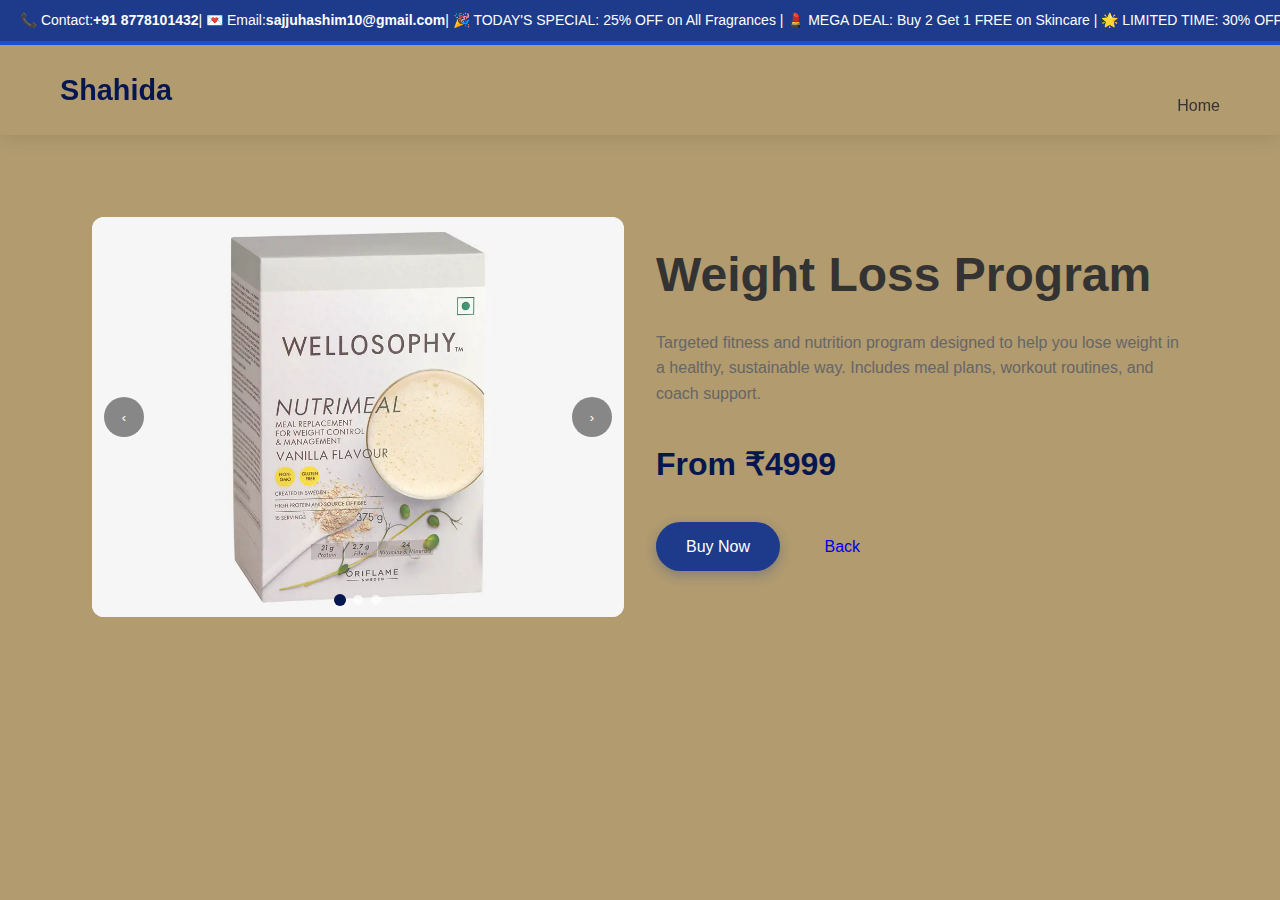
<file: weight-loss.html>
<!DOCTYPE html>
<html lang="en">
<head>
    <meta charset="utf-8" />
    <meta name="viewport" content="width=device-width, initial-scale=1" />
    <title>Weight Loss Program - Shahida</title>
    <link rel="stylesheet" href="style.css">
</head>
<body>
    <header class="navbar">
        <div class="nav-container container">
            <div class="nav-logo"><h2>Shahida</h2></div>
            <nav>
                <a class="nav-link" href="index.html">Home</a>
            </nav>
        </div>
    </header>

    <main class="container" style="padding: 140px 20px 40px;">
        <div class="product-detail">
           
            <div class="carousel" style="height: 400px; border-radius: 12px; overflow: hidden;">
                <div class="carousel-track">
                    <div class="carousel-slide">
                        <img src="weight photo/Loss.jpg" alt="Weight Loss - Meal Plan">
                    </div>
                    <div class="carousel-slide">
                        <img src="weight photo/Weight loss.jpg" alt="Weight Loss Plan">
                    </div>

                    <div class="carousel-slide">
                        <img src="weight photo/loss ingredients.jpg" alt="Weight Loss - Meal Plan">
                    </div>
                </div>

                <button class="carousel-btn prev" aria-label="Previous">‹</button>
                <button class="carousel-btn next" aria-label="Next">›</button>

                <div class="carousel-dots">
                    <button class="dot active" aria-label="Slide 1"></button>
                    <button class="dot" aria-label="Slide 2"></button>
                    <button class="dot" aria-label="Slide 3"></button>
                </div>
            </div>
            <div style="margin-top:20px;">
                <h1>Weight Loss Program</h1>
                <p>Targeted fitness and nutrition program designed to help you lose weight in a healthy, sustainable way. Includes meal plans, workout routines, and coach support.</p>
                <p class="product-price">From ₹4999</p>
                <a class="btn btn-primary" href="#">Buy Now</a>
                <a class="btn" href="index.html" style="margin-left:10px;">Back</a>
            </div>
        </div>
    </main>
    <script src="script.js" defer></script>
</body>
</html>
</file>
<file: style.css>
/* Reset and Base Styles */
* {
    margin: 0;
    padding: 0;
    box-sizing: border-box;
}

body {
    font-family: 'Poppins', sans-serif;
    line-height: 1.6;
    color: #333;
    background-color: var(--white);
}

.container {
    max-width: 1200px;
    margin: 0 auto;
    padding: 0 20px;
}

/* Color Variables */
:root {
    --primary-blue: #051650;
    --primary-blue-light: #0c2b55;
    --light-blue: #E8F2FF;
    --beige: #F5E6D3;
    --dark-beige: #E8D5B7;
    --white: #b19b6f; /* changed from white to requested beige */
    --light-gray: #f8f9fa;
    --dark-gray: #333333;
    --shadow: 0 4px 15px rgba(0, 0, 0, 0.1);
    --shadow-hover: 0 8px 25px rgba(0, 0, 0, 0.15);
}

/* Typography */
h1, h2, h3, h4, h5, h6 {
    font-weight: 600;
    margin-bottom: 1rem;
}

h1 {
    font-size: 3rem;
    font-weight: 700;
}

h2 {
    font-size: 2.5rem;
}

h3 {
    font-size: 2rem;
}

p {
    margin-bottom: 1rem;
    color: #666;
}

/* Buttons */
.btn {
    display: inline-block;
    padding: 12px 30px;
    border: none;
    border-radius: 50px;
    font-size: 1rem;
    font-weight: 500;
    text-decoration: none;
    cursor: pointer;
    transition: all 0.3s ease;
    text-align: center;
}

.btn-primary {
    background: linear-gradient(135deg, var(--primary-blue), var(--primary-blue-light));
    color: var(--white);
    box-shadow: var(--shadow);
}

.btn-primary:hover {
    transform: translateY(-2px);
    box-shadow: var(--shadow-hover);
}

.btn-secondary {
    background: linear-gradient(135deg, var(--beige), var(--dark-beige));
    color: var(--dark-gray);
    box-shadow: var(--shadow);
}

.btn-secondary:hover {
    transform: translateY(-2px);
    box-shadow: var(--shadow-hover);
}

/* Navigation */
.navbar {
    position: fixed;
    top: 0;
    width: 100%;
    background: rgba(177, 155, 111, 0.95);
    backdrop-filter: blur(10px);
    z-index: 1000;
    padding: 1rem 0;
    transition: all 0.3s ease;
    box-shadow: 0 2px 20px rgba(0, 0, 0, 0.1);
}

.nav-container {
    max-width: 1200px;
    margin: 0 auto;
    padding: 0 20px;
    display: flex;
    justify-content: space-between;
    align-items: center;
}

.nav-logo h2 {
    color: var(--primary-blue);
    margin: 0;
    font-size: 1.8rem;
}

.nav-menu {
    display: flex;
    list-style: none;
    align-items: center;
    gap: 2rem;
}

.nav-link {
    text-decoration: none;
    color: var(--dark-gray);
    font-weight: 500;
    transition: color 0.3s ease;
}

.nav-link:hover {
    color: var(--primary-blue);
}

/* Tooltip bubble for top nav links */
.nav-link[data-tooltip] {
    position: relative;
}

.nav-link[data-tooltip]::after {
    content: attr(data-tooltip);
    position: absolute;
    bottom: calc(100% + 8px);
    left: 50%;
    transform: translateX(-50%) translateY(6px);
    background: var(--primary-blue);
    color: #fff;
    padding: 6px 10px;
    border-radius: 20px;
    font-size: 0.85rem;
    white-space: nowrap;
    opacity: 0;
    pointer-events: none;
    transition: opacity 0.18s ease, transform 0.18s ease;
    box-shadow: var(--shadow);
    z-index: 1002;
}

.nav-link[data-tooltip]::before {
    content: '';
    position: absolute;
    bottom: calc(100% + 2px);
    left: 50%;
    transform: translateX(-50%);
    border-width: 6px;
    border-style: solid;
    border-color: transparent transparent var(--primary-blue) transparent;
    opacity: 0;
    transition: opacity 0.18s ease;
    z-index: 1002;
}

.nav-link[data-tooltip]:hover::after,
.nav-link[data-tooltip]:focus::after,
.nav-link[data-tooltip].active::after {
    opacity: 1;
    transform: translateX(-50%) translateY(0);
}

.nav-link[data-tooltip]:hover::before,
.nav-link[data-tooltip]:focus::before,
.nav-link[data-tooltip].active::before {
    opacity: 1;
}

/* Disable tooltips on touch devices (no hover) */
@media (hover: none) {
    .nav-link[data-tooltip]::after,
    .nav-link[data-tooltip]::before {
        display: none;
    }
}

.cart-btn {
    position: relative;
    background: var(--primary-blue);
    color: var(--white);
    border: none;
    padding: 10px 15px;
    border-radius: 50px;
    cursor: pointer;
    transition: all 0.3s ease;
}

.cart-btn:hover {
    background: var(--primary-blue-light);
    transform: translateY(-2px);
}

.cart-count {
    position: absolute;
    top: -8px;
    right: -8px;
    background: var(--beige);
    color: var(--dark-gray);
    border-radius: 50%;
    width: 20px;
    height: 20px;
    font-size: 0.8rem;
    display: flex;
    align-items: center;
    justify-content: center;
    font-weight: 600;
}

/* Cart modal */
.cart-overlay {
    position: fixed;
    inset: 0;
    background: rgba(0,0,0,0.4);
    display: none;
    align-items: center;
    justify-content: center;
    z-index: 1500;
}
.cart-overlay.show {
    display: flex;
}
.cart-modal {
    background: var(--white);
    color: var(--dark-gray);
    width: 90%;
    max-width: 480px;
    border-radius: 12px;
    padding: 16px;
    box-shadow: var(--shadow);
}
.cart-modal h4 {
    margin: 0 0 12px 0;
}
.cart-items {
    max-height: 320px;
    overflow: auto;
    display: grid;
    gap: 10px;
    margin-bottom: 12px;
}
.cart-item {
    display: flex;
    align-items: center;
    gap: 10px;
    justify-content: space-between;
}
.cart-item .meta { flex: 1; }
.cart-item .meta strong { display:block; }
.cart-item .qty-controls { display:flex; gap:8px; align-items:center; }
.cart-total { font-weight:700; margin-top:8px; text-align:right; }
.cart-actions { display:flex; gap:8px; margin-top:12px; justify-content:flex-end; }


.hamburger {
    display: none;
    flex-direction: column;
    cursor: pointer;
}

.bar {
    width: 25px;
    height: 3px;
    background: var(--dark-gray);
    margin: 3px 0;
    transition: 0.3s;
}

/* Hero Section */
.hero {
    padding: 165px 0 80px;
    background: linear-gradient(135deg, var(--light-blue), var(--white));
    min-height: 100vh;
    display: flex;
    align-items: center;
}

.hero-container {
    max-width: 1200px;
    margin: 0 auto;
    padding: 0 20px;
    display: grid;
    grid-template-columns: 1fr 1fr;
    gap: 4rem;
    align-items: center;
}

.hero-content h1 {
    color: var(--dark-gray);
    margin-bottom: 1.5rem;
    line-height: 1.2;
}

.hero-content p {
    font-size: 1.2rem;
    margin-bottom: 2rem;
    color: #666;
}

.hero-buttons {
    display: flex;
    gap: 1rem;
    flex-wrap: wrap;
}

.hero-image img {
    width: 100%;
    height: auto;
    border-radius: 20px;
    box-shadow: var(--shadow-hover);
    margin-top: 2rem;
}

/* Section Titles */
.section-title {
    text-align: center;
    margin-bottom: 3rem;
    color: var(--dark-gray);
    position: relative;
}

.section-title::after {
    content: '';
    position: absolute;
    bottom: -10px;
    left: 50%;
    transform: translateX(-50%);
    width: 80px;
    height: 3px;
    background: linear-gradient(135deg, var(--primary-blue), var(--beige));
    border-radius: 2px;
}

/* Section Divider */
.section-divider {
    height: 4px;
    background: var(--primary-blue);
    width: 100%;
    max-width: 1200px;
    margin: 1.5rem auto;
    border-radius: 3px;
}
/* Featured Products */
.featured-products {
    padding: 80px 0;
    background: var(--white);
}

.products-grid {
    display: grid;
    grid-template-columns: repeat(auto-fit, minmax(280px, 1fr));
    gap: 2rem;
    margin-top: 2rem;
}

.product-card {
    background: var(--white);
    border-radius: 20px;
    overflow: hidden;
    box-shadow: var(--shadow);
    transition: all 0.3s ease;
    cursor: pointer;
}

.product-card:hover {
    transform: translateY(-10px);
    box-shadow: var(--shadow-hover);
}

.product-image {
    width: 100%;
    height: 250px;
    overflow: hidden;
    position: relative;
}

.product-image img {
    width: 100%;
    height: 100%;
    object-fit: cover;
    transition: transform 0.3s ease;
}

.product-card:hover .product-image img {
    transform: scale(1.1);
}

.product-info {
    padding: 1.5rem;
}

.product-name {
    font-size: 1.2rem;
    font-weight: 600;
    margin-bottom: 0.5rem;
    color: var(--dark-gray);
}

.product-price {
    font-size: 1.4rem;
    font-weight: 700;
    color: var(--primary-blue);
    margin-bottom: 1rem;
}

.add-to-cart {
    width: 100%;
    padding: 10px;
    background: linear-gradient(135deg, var(--beige), var(--dark-beige));
    color: var(--dark-gray);
    border: none;
    border-radius: 50px;
    font-weight: 500;
    cursor: pointer;
    transition: all 0.3s ease;
}

.add-to-cart:hover {
    transform: translateY(-2px);
    box-shadow: var(--shadow);
}

/* Fragrance Thumbnails List */
.fragrance-thumbnails {
    background: linear-gradient(135deg, var(--primary-blue), var(--primary-blue-light));
    padding: 18px;
    border-radius: 12px;
    color: #fff;
    box-shadow: var(--shadow);
    display: flex;
    flex-direction: column;
    gap: 12px;
}
.fragrance-thumbs-title {
    font-size: 1.15rem;
    margin: 0 0 8px 0;
    color: #fff;
}
.fragrance-thumbnails-list {
    list-style: none;
    padding: 0;
    margin: 0;
    display: flex;
    flex-direction: column;
    gap: 12px;
}
.thumbnail-item {
    display: flex;
    gap: 12px;
    align-items: center;
    background: rgba(255,255,255,0.06);
    padding: 10px;
    border-radius: 8px;
    width: 100%;
    max-width: 560px;
}
.thumbnail-item img {
    width: 90px;
    height: 90px;
    object-fit: cover;
    border-radius: 8px;
    box-shadow: var(--shadow);
}
.thumbnail-item .thumb-meta {
    display: flex;
    flex-direction: column;
}
.thumbnail-item .thumb-meta strong {
    color: #fff;
    font-size: 1rem;
}
@media (min-width: 768px) {
    .fragrance-thumbnails-list {
        flex-direction: row;
        flex-wrap: wrap;
    }
    .thumbnail-item {
        width: calc(50% - 12px);
    }
}

/* Carousel */
.carousel {
  height: 400px;
  border-radius: 12px;
  overflow: hidden;
  position: relative;
  background: #f4f4f4;
}
.carousel-track {
  display: flex;
  width: 100%;
  height: 100%;
  transition: transform 0.45s ease;
}
.carousel-slide {
  min-width: 100%;
  height: 100%;
  flex-shrink: 0;
}
.carousel-slide img {
  width: 100%;
  height: 100%;
  object-fit: cover;
  display: block;
}
.carousel-btn {
  position: absolute;
  top: 50%;
  transform: translateY(-50%);
  border: none;
  background: rgba(0,0,0,0.45);
  color: #fff;
  width: 40px;
  height: 40px;
  border-radius: 50%;
  display: flex;
  align-items:center;
  justify-content:center;
  cursor:pointer;
  z-index: 2;
}
.carousel-btn.prev { left: 12px; }
.carousel-btn.next { right: 12px; }
.carousel-dots {
  position: absolute;
  bottom: 12px;
  left: 50%;
  transform: translateX(-50%);
  display: flex;
  gap: 8px;
  z-index: 2;
}
.carousel-dots .dot {
  width: 10px;
  height: 10px;
  border-radius: 50%;
  background: rgba(255,255,255,0.7);
  border: none;
  cursor: pointer;
}
.carousel-dots .dot.active {
  background: var(--primary-blue);
}

@media (max-width: 600px) {
  .carousel { height: 250px; }
}

/* Testimonials */
.testimonials {
    padding: 80px 0;
    background: var(--light-gray);
}

.testimonials .section-title {
    color: var(--primary-blue);
}

.testimonials-grid {
    display: grid;
    grid-template-columns: repeat(auto-fit, minmax(300px, 1fr));
    gap: 2rem;
}

.testimonial-card {
    background: var(--white);
    padding: 2rem;
    border-radius: 20px;
    box-shadow: var(--shadow);
    transition: transform 0.3s ease;
}

.testimonial-card:hover {
    transform: translateY(-5px);
}

.testimonial-content p {
    font-style: italic;
    margin-bottom: 1.5rem;
    color: #555;
}

.testimonial-author {
    display: flex;
    align-items: center;
    gap: 1rem;
}

.testimonial-author img {
    width: 50px;
    height: 50px;
    border-radius: 50%;
    object-fit: cover;
}

.testimonial-author h4 {
    margin: 0;
    color: var(--dark-gray);
}

.stars {
    color: #ffd700;
    margin-top: 0.5rem;
}

/* Newsletter */
.newsletter {
    padding: 80px 0;
    background: linear-gradient(135deg, var(--primary-blue), var(--primary-blue-light));
    color: var(--white);
    text-align: center;
}

.newsletter-content h2 {
    color: var(--white);
    margin-bottom: 1rem;
}

.newsletter-content p {
    color: rgba(177, 155, 111, 0.9);
    margin-bottom: 2rem;
    font-size: 1.1rem;
}

.newsletter-form {
    display: flex;
    max-width: 500px;
    margin: 0 auto;
    gap: 1rem;
}

.newsletter-form input {
    flex: 1;
    padding: 12px 20px;
    border: none;
    border-radius: 50px;
    font-size: 1rem;
    outline: none;
}

/* Products Section */
.products-section {
    padding: 80px 0;
    background: var(--white);
}

.product-filters {
    display: flex;
    justify-content: center;
    gap: 1rem;
    margin-bottom: 3rem;
    flex-wrap: wrap;
}

.filter-btn {
    padding: 10px 25px;
    border: 2px solid var(--primary-blue);
    background: transparent;
    color: var(--primary-blue);
    border-radius: 50px;
    cursor: pointer;
    transition: all 0.3s ease;
    font-weight: 500;
}

.filter-btn.active,
.filter-btn:hover {
    background: var(--primary-blue);
    color: var(--white);
}

/* About Section */
.about-section {
    padding: 80px 0;
    background: var(--light-gray);
}

.about-content {
    display: grid;
    grid-template-columns: 1fr 1fr;
    gap: 4rem;
    align-items: center;
}

.about-text h2 {
    color: var(--dark-gray);
    margin-bottom: 1.5rem;
}

.about-text p {
    margin-bottom: 1.5rem;
    font-size: 1.1rem;
}

.about-features {
    display: grid;
    gap: 1.5rem;
    margin-top: 2rem;
}

.feature {
    display: flex;
    align-items: flex-start;
    gap: 1rem;
}

.feature i {
    color: var(--primary-blue);
    font-size: 1.5rem;
    margin-top: 0.2rem;
}

.feature h4 {
    margin-bottom: 0.5rem;
    color: var(--dark-gray);
}

.feature p {
    margin: 0;
    color: #666;
}

.about-image img {
    width: 100%;
    height: auto;
    border-radius: 20px;
    box-shadow: var(--shadow);
}

/* Contact Section */
.contact-section {
    padding: 80px 0;
    background: var(--white);
}

.contact-content {
    display: grid;
    grid-template-columns: 1fr 1fr;
    gap: 4rem;
}

.contact-info h3 {
    color: var(--dark-gray);
    margin-bottom: 2rem;
}

.contact-item {
    display: flex;
    align-items: center;
    gap: 1rem;
    margin-bottom: 1.5rem;
}

.contact-item i {
    color: var(--primary-blue);
    font-size: 1.2rem;
    width: 20px;
}

.social-links {
    display: flex;
    gap: 1rem;
    margin-top: 2rem;
}

.social-links a {
    display: flex;
    align-items: center;
    justify-content: center;
    width: 40px;
    height: 40px;
    background: var(--primary-blue);
    color: var(--white);
    border-radius: 50%;
    text-decoration: none;
    transition: all 0.3s ease;
}

.social-links a:hover {
    background: var(--primary-blue-light);
    transform: translateY(-2px);
}

.contact-form {
    display: flex;
    flex-direction: column;
    gap: 1.5rem;
}

.form-group input,
.form-group textarea {
    width: 100%;
    padding: 15px 20px;
    border: 2px solid #e0e0e0;
    border-radius: 10px;
    font-size: 1rem;
    font-family: inherit;
    outline: none;
    transition: border-color 0.3s ease;
}

.form-group input:focus,
.form-group textarea:focus {
    border-color: var(--primary-blue);
}

.form-group textarea {
    min-height: 120px;
    resize: vertical;
}

/* Footer */
.footer {
    background: var(--dark-gray);
    color: var(--white);
    padding: 60px 0 20px;
}

.footer-content {
    display: grid;
    grid-template-columns: repeat(auto-fit, minmax(250px, 1fr));
    gap: 2rem;
    margin-bottom: 2rem;
}

.footer-section h3,
.footer-section h4 {
    color: var(--white);
    margin-bottom: 1rem;
}

.footer-section p {
    color: #ccc;
    margin-bottom: 1rem;
}

.footer-section ul {
    list-style: none;
}

.footer-section ul li {
    margin-bottom: 0.5rem;
}

.footer-section ul li a {
    color: #ccc;
    text-decoration: none;
    transition: color 0.3s ease;
}

.footer-section ul li a:hover {
    color: var(--primary-blue);
}

.footer-bottom {
    text-align: center;
    padding-top: 2rem;
    border-top: 1px solid #555;
    color: #ccc;
}

/* Modal Styles */
.modal {
    display: none;
    position: fixed;
    z-index: 2000;
    left: 0;
    top: 0;
    width: 100%;
    height: 100%;
    background-color: rgba(0, 0, 0, 0.5);
    backdrop-filter: blur(5px);
}

.modal-content {
    background-color: var(--white);
    margin: 5% auto;
    padding: 0;
    border-radius: 20px;
    width: 90%;
    max-width: 600px;
    max-height: 80vh;
    overflow-y: auto;
    box-shadow: var(--shadow-hover);
}

.modal-header {
    padding: 2rem;
    border-bottom: 1px solid #eee;
    display: flex;
    justify-content: space-between;
    align-items: center;
}

.modal-header h2 {
    margin: 0;
    color: var(--dark-gray);
}

.close {
    color: #aaa;
    font-size: 28px;
    font-weight: bold;
    cursor: pointer;
    transition: color 0.3s ease;
}

.close:hover {
    color: var(--dark-gray);
}

.modal-body {
    padding: 2rem;
}

/* Cart Modal Specific */
.cart-item {
    display: flex;
    align-items: center;
    gap: 1rem;
    padding: 1rem 0;
    border-bottom: 1px solid #eee;
}

.cart-item:last-child {
    border-bottom: none;
}

.cart-item img {
    width: 60px;
    height: 60px;
    object-fit: cover;
    border-radius: 10px;
}

.cart-item-info {
    flex: 1;
}

.cart-item-name {
    font-weight: 600;
    margin-bottom: 0.5rem;
}

.cart-item-price {
    color: var(--primary-blue);
    font-weight: 600;
}

.quantity-controls {
    display: flex;
    align-items: center;
    gap: 0.5rem;
}

.quantity-btn {
    width: 30px;
    height: 30px;
    border: 1px solid #ddd;
    background: var(--white);
    border-radius: 5px;
    cursor: pointer;
    display: flex;
    align-items: center;
    justify-content: center;
    transition: all 0.3s ease;
}

.quantity-btn:hover {
    background: var(--light-blue);
    border-color: var(--primary-blue);
}

.quantity-input {
    width: 50px;
    text-align: center;
    border: 1px solid #ddd;
    border-radius: 5px;
    padding: 5px;
}

.remove-item {
    background: #ff4757;
    color: var(--white);
    border: none;
    padding: 5px 10px;
    border-radius: 5px;
    cursor: pointer;
    transition: background 0.3s ease;
}

.remove-item:hover {
    background: #ff3742;
}

.cart-total {
    text-align: center;
    margin: 2rem 0;
    padding: 1rem;
    background: var(--light-gray);
    border-radius: 10px;
}

.cart-actions {
    display: flex;
    gap: 1rem;
    justify-content: center;
}

.empty-cart {
    text-align: center;
    padding: 2rem;
    color: #666;
}

/* Product Detail Modal */
.product-modal-content {
    max-width: 800px;
}

.product-detail {
    display: grid;
    grid-template-columns: 1fr 1fr;
    gap: 2rem;
    padding: 2rem;
}

.product-gallery img {
    width: 100%;
    height: auto;
    border-radius: 15px;
    margin-bottom: 1rem;
}

.product-details h2 {
    color: var(--dark-gray);
    margin-bottom: 1rem;
}

.product-price-detail {
    font-size: 2rem;
    font-weight: 700;
    color: var(--primary-blue);
    margin-bottom: 1rem;
}

.product-description {
    margin-bottom: 2rem;
    color: #666;
    line-height: 1.8;
}

.product-ingredients {
    margin-bottom: 2rem;
}

.product-ingredients h4 {
    color: var(--dark-gray);
    margin-bottom: 0.5rem;
}

.product-ingredients p {
    color: #666;
    font-size: 0.9rem;
}

.quantity-selector {
    display: flex;
    align-items: center;
    gap: 1rem;
    margin-bottom: 2rem;
}

.quantity-selector label {
    font-weight: 600;
    color: var(--dark-gray);
}

/* Responsive Design */
@media (max-width: 768px) {
    .hamburger {
        display: flex;
    }

    .nav-menu {
        position: fixed;
        left: -100%;
        top: 70px;
        flex-direction: column;
        background-color: var(--white);
        width: 100%;
        text-align: center;
        transition: 0.3s;
        box-shadow: var(--shadow);
        padding: 2rem 0;
    }

    .nav-menu.active {
        left: 0;
    }

    .nav-menu li {
        margin: 1rem 0;
    }

    .hero-container {
        grid-template-columns: 1fr;
        text-align: center;
        gap: 2rem;
    }

    .hero-content h1 {
        font-size: 2.5rem;
    }

    .hero-buttons {
        justify-content: center;
    }

    .about-content,
    .contact-content {
        grid-template-columns: 1fr;
        gap: 2rem;
    }

    .newsletter-form {
        flex-direction: column;
        gap: 1rem;
    }

    .product-detail {
        grid-template-columns: 1fr;
    }

    .products-grid {
        grid-template-columns: repeat(auto-fit, minmax(250px, 1fr));
    }

    .testimonials-grid {
        grid-template-columns: 1fr;
    }

    .footer-content {
        grid-template-columns: 1fr;
        text-align: center;
    }

    .cart-actions {
        flex-direction: column;
    }
}

@media (max-width: 992px) {
    .products-grid {
        grid-template-columns: repeat(auto-fit, minmax(240px, 1fr));
    }

    .hero-container {
        grid-template-columns: 1fr;
        gap: 2rem;
        align-items: start;
    }

    .hero-image {
        order: 2;
    }

    .hero-content {
        order: 1;
    }
}

@media (max-width: 768px) {
    .nav-menu {
        display: none;
        position: absolute;
        top: 70px;
        right: 20px;
        background: var(--white);
        flex-direction: column;
        gap: 0;
        padding: 1rem;
        border-radius: 12px;
        box-shadow: var(--shadow);
        z-index: 1001;
    }

    .nav-menu.active {
        display: flex;
    }

    .hamburger {
        display: flex;
    }

    .hamburger.open .bar:nth-child(1) {
        transform: translateY(6px) rotate(45deg);
    }

    .hamburger.open .bar:nth-child(2) {
        opacity: 0;
    }

    .hamburger.open .bar:nth-child(3) {
        transform: translateY(-6px) rotate(-45deg);
    }

    .nav-logo h2 {
        font-size: 1.2rem;
    }

    .product-image {
        height: 180px;
    }

    .section-title {
        font-size: 1.6rem;
    }

    .products-grid {
        grid-template-columns: 1fr;
    }

    .testimonials-grid {
        grid-template-columns: 1fr;
    }

    .hero {
        padding-top: 90px;
    }

    .product-filters {
        gap: 0.5rem;
    }

    .filter-btn {
        padding: 8px 15px;
        font-size: 0.9rem;
    }
}

@media (max-width: 480px) {
    .hero-content h1 {
        font-size: 1.6rem;
    }

    .section-title {
        font-size: 1.5rem;
    }

    .btn {
        padding: 10px 20px;
        font-size: 0.9rem;
    }

    .modal-content {
        width: 95%;
        margin: 10% auto;
    }

    .modal-header,
    .modal-body {
        padding: 1rem;
    }

    .product-image {
        height: 150px;
    }
}

/* Smooth Scrolling */
html {
    scroll-behavior: smooth;
}

/* Loading Animation */
.loading {
    display: inline-block;
    width: 20px;
    height: 20px;
    border: 3px solid rgba(177, 155, 111, 0.3);
    border-radius: 50%;
    border-top-color: var(--white);
    animation: spin 1s ease-in-out infinite;
}

@keyframes spin {
    to { transform: rotate(360deg); }
}

/* Fade In Animation */
.fade-in {
    opacity: 0;
    transform: translateY(30px);
    transition: all 0.6s ease;
}

.fade-in.visible {
    opacity: 1;
    transform: translateY(0);
}

/* Product Card Hover Effects */
.product-card {
    position: relative;
    overflow: hidden;
}

.product-card::before {
    content: '';
    position: absolute;
    top: 0;
    left: -100%;
    width: 100%;
    height: 100%;
    background: linear-gradient(90deg, transparent, rgba(255, 255, 255, 0.2), transparent);
    transition: left 0.5s;
    z-index: 1;
}

.product-card:hover::before {
    left: 100%;
}

/* Success Message */
.success-message {
    background: #d4edda;
    color: #155724;
    padding: 1rem;
    border-radius: 10px;
    margin: 1rem 0;
    border: 1px solid #c3e6cb;
    display: none;
}

.success-message.show {
    display: block;
    animation: slideDown 0.3s ease;
}

@keyframes slideDown {
    from {
        opacity: 0;
        transform: translateY(-10px);
    }
    to {
        opacity: 1;
        transform: translateY(0);
    }
}

/* Perfume Explorer Section - Responsive 16:9 Layout */
.perfume-explorer {
    margin: 3rem 0;
    padding: 2rem 0;
}

.explorer-title {
    text-align: center;
    font-size: 2.5rem;
    font-weight: 600;
    color: var(--dark-gray);
    margin-bottom: 3rem;
    position: relative;
}

.explorer-title::after {
    content: '';
    position: absolute;
    bottom: -10px;
    left: 50%;
    transform: translateX(-50%);
    width: 80px;
    height: 3px;
    background: linear-gradient(135deg, var(--primary-blue), var(--beige));
    border-radius: 2px;
}

.perfume-container {
    /* Create a centered container that maintains viewport bounds */
    width: 100%;
    max-width: 1400px;
    margin: 0 auto;
    padding: 0 2rem;
    
    /* Ensure the container scales with viewport */
    min-height: 0;
    display: flex;
    align-items: center;
    justify-content: center;
}

.perfume-grid {
    /* 16:9 aspect ratio container using modern CSS */
    width: 100%;
    aspect-ratio: 16 / 9;
    
    /* Ensure it doesn't exceed viewport dimensions */
    max-width: min(90vw, 1200px);
    max-height: min(90vh, 675px); /* 1200px * 9/16 = 675px */
    
    /* Grid layout for perfumes */
    display: grid;
    grid-template-columns: repeat(auto-fit, minmax(200px, 1fr));
    gap: 1.5rem;
    padding: 2rem;
    
    /* Styling */
    background: #f5e6d3;
    border-radius: 20px;
    box-shadow: var(--shadow-hover);
    border: 2px solid rgba(210, 105, 30, 0.2);
    
    /* Center content within the grid */
    align-items: center;
    justify-items: center;
}

.perfume-card {
    background: #f5e6d3;
    border-radius: 15px;
    padding: 1.5rem;
    box-shadow: var(--shadow);
    transition: all 0.3s ease;
    text-align: center;
    width: 100%;
    max-width: 220px;
    height: auto;
    
    /* Ensure cards scale proportionally */
    display: flex;
    flex-direction: column;
    justify-content: space-between;
}

.perfume-card:hover {
    transform: translateY(-8px) scale(1.02);
    box-shadow: var(--shadow-hover);
}

.perfume-image {
    width: 100%;
    height: 120px;
    margin-bottom: 1rem;
    overflow: hidden;
    border-radius: 10px;
    background: var(--light-gray);
    display: flex;
    align-items: center;
    justify-content: center;
}

.perfume-image img {
    width: 100%;
    height: 100%;
    object-fit: cover;
    transition: transform 0.3s ease;
}

.perfume-card:hover .perfume-image img {
    transform: scale(1.1);
}

/* Perfume Image Carousel */
.perfume-image-carousel {
    width: 100%;
    height: 120px;
    margin-bottom: 1rem;
    position: relative;
    overflow: hidden;
    border-radius: 10px;
    background: var(--light-gray);
    cursor: pointer;
}

.perfume-image-track {
    width: 100%;
    height: 100%;
    position: relative;
    display: flex;
    align-items: center;
    justify-content: center;
}

.perfume-img {
    width: 100%;
    height: 100%;
    object-fit: cover;
    position: absolute;
    top: 0;
    left: 0;
    opacity: 0;
    transition: opacity 0.5s ease, transform 0.3s ease;
}

.perfume-img.active {
    opacity: 1;
}

.perfume-card:hover .perfume-img.active {
    transform: scale(1.05);
}

.perfume-dots {
    position: absolute;
    bottom: 8px;
    left: 50%;
    transform: translateX(-50%);
    display: flex;
    gap: 4px;
    z-index: 2;
}

.perfume-dot {
    width: 6px;
    height: 6px;
    border-radius: 50%;
    background: rgba(255, 255, 255, 0.6);
    transition: all 0.3s ease;
    cursor: pointer;
}

.perfume-dot.active {
    background: white;
    transform: scale(1.2);
}

.perfume-info h4 {
    font-size: 1.1rem;
    font-weight: 600;
    color: var(--dark-gray);
    margin-bottom: 0.5rem;
    line-height: 1.3;
}

.perfume-price {
    font-size: 1.2rem;
    font-weight: 700;
    color: var(--primary-blue);
    margin-bottom: 1rem;
}

.perfume-add-btn {
    width: 100%;
    padding: 8px 16px;
    font-size: 0.9rem;
    border-radius: 25px;
    transition: all 0.3s ease;
}

.perfume-add-btn:hover {
    transform: translateY(-2px);
}

/* Responsive Design for Different Screen Sizes */
@media (max-width: 1200px) {
    .perfume-grid {
        max-width: 95vw;
        max-height: min(85vh, calc(95vw * 9 / 16));
        grid-template-columns: repeat(auto-fit, minmax(180px, 1fr));
        gap: 1.2rem;
        padding: 1.5rem;
    }
    
    .perfume-card {
        max-width: 200px;
        padding: 1.2rem;
    }
    
    .perfume-image-carousel {
        height: 100px;
    }
}

@media (max-width: 768px) {
    .explorer-title {
        font-size: 2rem;
        margin-bottom: 2rem;
    }
    
    .perfume-container {
        padding: 0 1rem;
    }
    
    .perfume-grid {
        max-width: 95vw;
        max-height: min(80vh, calc(95vw * 9 / 16));
        grid-template-columns: repeat(auto-fit, minmax(150px, 1fr));
        gap: 1rem;
        padding: 1.2rem;
    }
    
    .perfume-card {
        max-width: 180px;
        padding: 1rem;
    }
    
    .perfume-image-carousel {
        height: 80px;
    }
    
    .perfume-info h4 {
        font-size: 1rem;
    }
    
    .perfume-price {
        font-size: 1.1rem;
    }
    
    .perfume-add-btn {
        font-size: 0.8rem;
        padding: 6px 12px;
    }
}

@media (max-width: 480px) {
    .explorer-title {
        font-size: 1.8rem;
        margin-bottom: 1.5rem !important;
        display: block !important;
        visibility: visible !important;
    }
    
    .perfume-grid {
        grid-template-columns: repeat(2, 1fr);
        gap: 0.8rem;
        padding: 1rem;
        max-height: none;
        min-height: auto;
        display: grid !important;
        visibility: visible !important;
    }
    
    .perfume-card {
        max-width: 160px;
        padding: 0.8rem;
        display: flex !important;
        visibility: visible !important;
    }
    
    .perfume-image-carousel {
        height: 100px;
    }
    
    .perfume-info h4 {
        font-size: 0.9rem;
        margin-bottom: 0.3rem;
    }
    
    .perfume-price {
        font-size: 1rem;
        margin-bottom: 0.8rem;
    }
}

/* Ultra-wide screens */
@media (min-width: 1400px) {
    .perfume-grid {
        max-width: 1200px;
        max-height: 675px;
        grid-template-columns: repeat(5, 1fr);
        gap: 2rem;
        padding: 2.5rem;
    }
    
    .perfume-card {
        max-width: 240px;
    }
    
    .perfume-image-carousel {
        height: 140px;
    }
}

/* Ensure proper scaling on very small screens */
@media (max-width: 320px) {
    .perfume-grid {
        grid-template-columns: 1fr 1fr;
        gap: 0.5rem;
        padding: 0.8rem;
    }
    
    .perfume-card {
        max-width: 140px;
        padding: 0.6rem;
    }
    
    .perfume-image-carousel {
        height: 60px;
    }
    
    .perfume-info h4 {
        font-size: 0.8rem;
    }
    
    .perfume-price {
        font-size: 0.9rem;
    }
    
    .perfume-add-btn {
        font-size: 0.7rem;
        padding: 4px 8px;
    }
}

/* Animation for smooth transitions */
@media (prefers-reduced-motion: no-preference) {
    .perfume-grid {
        animation: fadeInScale 0.6s ease-out;
    }
    
    .perfume-card {
        animation: slideInUp 0.4s ease-out;
        animation-fill-mode: both;
    }
    
    .perfume-card:nth-child(1) { animation-delay: 0.1s; }
    .perfume-card:nth-child(2) { animation-delay: 0.2s; }
    .perfume-card:nth-child(3) { animation-delay: 0.3s; }
    .perfume-card:nth-child(4) { animation-delay: 0.4s; }
    .perfume-card:nth-child(5) { animation-delay: 0.5s; }
}

@keyframes fadeInScale {
    from {
        opacity: 0;
        transform: scale(0.9);
    }
    to {
        opacity: 1;
        transform: scale(1);
    }
}

@keyframes slideInUp {
    from {
        opacity: 0;
        transform: translateY(30px);
    }
    to {
        opacity: 1;
        transform: translateY(0);
    }
}

/* Focus states for accessibility */
.perfume-add-btn:focus {
    outline: 2px solid var(--primary-blue);
    outline-offset: 2px;
}

.perfume-card:focus-within {
    outline: 2px solid var(--primary-blue);
    outline-offset: 2px;
    border-radius: 15px;
}
/* ===== RESPONSIVE AUTO-SWIPING IMAGE SLIDER ===== */

/* Main slider container with 4:5 aspect ratio */
.image-slider {
    width: 100%;
    aspect-ratio: 4 / 5;
    max-width: min(45vw, 500px);
    max-height: min(80vh, 625px);
    position: relative;
    border-radius: 20px;
    overflow: hidden;
    box-shadow: var(--shadow-hover);
    background: var(--light-gray);
    cursor: pointer;
    user-select: none;
}

/* Slider container holds all slides */
.slider-container {
    width: 100%;
    height: 100%;
    position: relative;
    overflow: hidden;
}

/* Individual slide styling */
.slide {
    position: absolute;
    top: 0;
    left: 0;
    width: 100%;
    height: 100%;
    opacity: 0;
    transition: opacity 0.6s ease-in-out;
    background: #f5e6d3;
    display: flex;
    align-items: center;
    justify-content: center;
}

/* Active slide is visible */
.slide.active {
    opacity: 1;
    z-index: 2;
}

/* Ensure first slide is visible initially */
.slide:first-child {
    opacity: 1;
    z-index: 2;
}

/* Loading state for slides */
.slide-loader {
    position: absolute;
    top: 50%;
    left: 50%;
    transform: translate(-50%, -50%);
    color: #666;
    font-size: 1rem;
    font-weight: 500;
    text-align: center;
    padding: 1rem 2rem;
    background: rgba(255, 255, 255, 0.95);
    border-radius: 10px;
    box-shadow: 0 2px 10px rgba(0, 0, 0, 0.1);
    z-index: 3;
}

/* CRITICAL: Ensure only ONE image per slide */
.slide img {
    position: absolute;
    top: 0;
    left: 0;
    width: 100%;
    height: 100%;
    object-fit: cover;
    object-position: center;
    display: block;
    transition: transform 0.3s ease;
    z-index: 1;
}

/* Remove any duplicate images */
.slide img + img {
    display: none !important;
}

/* Hover effect on images */
.slide:hover img {
    transform: scale(1.02);
}

/* Error state styling */
.slide.error {
    background: #f5e6d3;
    color: #8B4513;
    font-size: 0.9rem;
}

.slide.error::before {
    content: "📷";
    font-size: 3rem;
    display: block;
    margin-bottom: 1rem;
    opacity: 0.5;
}

/* Navigation buttons */
.slider-btn {
    position: absolute;
    top: 50%;
    transform: translateY(-50%);
    background: rgba(255, 255, 255, 0.95);
    border: none;
    width: 50px;
    height: 50px;
    border-radius: 50%;
    font-size: 1.8rem;
    font-weight: bold;
    color: var(--dark-gray);
    cursor: pointer;
    transition: all 0.3s ease;
    z-index: 10;
    display: flex;
    align-items: center;
    justify-content: center;
    box-shadow: 0 4px 15px rgba(0, 0, 0, 0.1);
    opacity: 0.8;
}

.slider-btn:hover {
    background: white;
    transform: translateY(-50%) scale(1.1);
    box-shadow: 0 6px 20px rgba(0, 0, 0, 0.15);
    opacity: 1;
}

.slider-btn:active {
    transform: translateY(-50%) scale(0.95);
}

.prev-btn {
    left: 15px;
}

.next-btn {
    right: 15px;
}

/* Dot indicators */
.slider-dots {
    position: absolute;
    bottom: 20px;
    left: 50%;
    transform: translateX(-50%);
    display: flex;
    gap: 12px;
    z-index: 10;
}

.dot {
    width: 12px;
    height: 12px;
    border-radius: 50%;
    border: 2px solid rgba(255, 255, 255, 0.8);
    background: rgba(255, 255, 255, 0.4);
    cursor: pointer;
    transition: all 0.3s ease;
    padding: 0;
}

.dot:hover,
.dot.active {
    background: rgba(255, 255, 255, 0.9);
    transform: scale(1.2);
    border-color: rgba(255, 255, 255, 1);
}

/* Responsive design for different screen sizes */
@media (max-width: 1200px) {
    .image-slider {
        max-width: min(45vw, 450px);
        max-height: min(75vh, 562px);
    }
}

@media (max-width: 968px) {
    .image-slider {
        max-width: min(70vw, 400px);
        max-height: min(60vh, 500px);
        margin: 0 auto;
    }
}

@media (max-width: 768px) {
    .image-slider {
        max-width: min(80vw, 350px);
        max-height: min(55vh, 437px);
    }
    
    .slider-btn {
        width: 44px;
        height: 44px;
        font-size: 1.4rem;
    }
    
    .prev-btn {
        left: 10px;
    }
    
    .next-btn {
        right: 10px;
    }
    
    .slider-dots {
        bottom: 15px;
        gap: 10px;
    }
    
    .dot {
        width: 10px;
        height: 10px;
    }
}

@media (max-width: 480px) {
    .image-slider {
        max-width: min(90vw, 300px);
        max-height: min(50vh, 375px);
    }
    
    .slider-btn {
        width: 40px;
        height: 40px;
        font-size: 1.2rem;
    }
    
    .prev-btn {
        left: 8px;
    }
    
    .next-btn {
        right: 8px;
    }
    
    .dot {
        width: 8px;
        height: 8px;
    }
}

/* Ultra-wide screens */
@media (min-width: 1400px) {
    .image-slider {
        max-width: 550px;
        max-height: 687px;
    }
}

/* Very small screens */
@media (max-width: 320px) {
    .image-slider {
        max-width: 95vw;
        max-height: min(45vh, calc(95vw * 5 / 4));
    }
    
    .slider-btn {
        width: 36px;
        height: 36px;
        font-size: 1rem;
    }
    
    .prev-btn {
        left: 5px;
    }
    
    .next-btn {
        right: 5px;
    }
}

/* Focus states for accessibility */
.slider-btn:focus,
.dot:focus {
    outline: 2px solid var(--primary-blue);
    outline-offset: 2px;
}

/* High contrast mode support */
@media (prefers-contrast: high) {
    .slider-btn {
        background: white;
        border: 2px solid var(--dark-gray);
    }
    
    .dot {
        border: 3px solid white;
        background: rgba(0, 0, 0, 0.8);
    }
    
    .dot.active {
        background: white;
    }
}

/* Reduced motion support */
@media (prefers-reduced-motion: reduce) {
    .slide {
        transition: opacity 0.2s ease;
    }
    
    .slide img {
        transition: none;
    }
    
    .slider-btn,
    .dot {
        transition: none;
    }
}

/* Right Side - Product Information */
.product-info-section {
    padding: 2rem 0;
    display: flex;
    flex-direction: column;
    justify-content: center;
    height: 100%;
    min-height: 400px;
}

.product-info-section h1 {
    font-size: 2.5rem;
    font-weight: 700;
    color: var(--dark-gray);
    margin-bottom: 1.5rem;
    line-height: 1.2;
}

.product-info-section p {
    font-size: 1.1rem;
    line-height: 1.7;
    color: #666;
    margin-bottom: 1.5rem;
}

.product-price {
    font-size: 2rem;
    font-weight: 700;
    color: var(--primary-blue);
    margin: 2rem 0 !important;
}

.product-actions {
    display: flex;
    gap: 1rem;
    flex-wrap: wrap;
    margin-top: 2rem;
}

.product-actions .btn {
    padding: 15px 30px;
    font-size: 1.1rem;
    font-weight: 600;
    border-radius: 50px;
    transition: all 0.3s ease;
    text-decoration: none;
    display: inline-block;
    text-align: center;
    min-width: 140px;
}

.product-actions .btn:hover {
    transform: translateY(-3px);
    box-shadow: var(--shadow-hover);
}

/* Responsive Design for Different Screen Sizes */
@media (max-width: 1200px) {
    .product-detail-container {
        gap: 2rem;
        padding: 0 1.5rem;
    }
    
    .carousel {
        max-width: min(45vw, 450px);
        max-height: min(75vh, 562px); /* 450px * 5/4 = 562px */
    }
    
    .product-info-section h1 {
        font-size: 2.2rem;
    }
    
    .product-price {
        font-size: 1.8rem;
    }
}

@media (max-width: 968px) {
    .product-detail-container {
        grid-template-columns: 1fr;
        gap: 2rem;
        text-align: center;
    }
    
    .carousel {
        max-width: min(70vw, 400px);
        max-height: min(60vh, 500px); /* 400px * 5/4 = 500px */
        margin: 0 auto;
    }
    
    .product-info-section {
        padding: 1rem 0;
        min-height: auto;
    }
    
    .product-info-section h1 {
        font-size: 2rem;
    }
    
    .product-actions {
        justify-content: center;
    }
}

@media (max-width: 768px) {
    .product-detail-container {
        padding: 0 1rem;
        gap: 1.5rem;
    }
    
    .carousel {
        max-width: min(80vw, 350px);
        max-height: min(55vh, 437px); /* 350px * 5/4 = 437px */
    }
    
    .carousel-btn {
        width: 40px;
        height: 40px;
        font-size: 1.2rem;
    }
    
    .carousel-btn.prev {
        left: 10px;
    }
    
    .carousel-btn.next {
        right: 10px;
    }
    
    .carousel-dots {
        bottom: 15px;
    }
    
    .dot {
        width: 10px;
        height: 10px;
    }
    
    .product-info-section h1 {
        font-size: 1.8rem;
        margin-bottom: 1rem;
    }
    
    .product-info-section p {
        font-size: 1rem;
        margin-bottom: 1rem;
    }
    
    .product-price {
        font-size: 1.6rem;
        margin: 1.5rem 0 !important;
    }
    
    .product-actions .btn {
        padding: 12px 24px;
        font-size: 1rem;
        min-width: 120px;
    }
}

@media (max-width: 480px) {
    .product-detail-container {
        padding: 0 0.5rem;
        gap: 1rem;
    }
    
    .carousel {
        max-width: min(90vw, 300px);
        max-height: min(50vh, 375px); /* 300px * 5/4 = 375px */
    }
    
    .carousel-btn {
        width: 35px;
        height: 35px;
        font-size: 1rem;
    }
    
    .carousel-btn.prev {
        left: 8px;
    }
    
    .carousel-btn.next {
        right: 8px;
    }
    
    .product-info-section h1 {
        font-size: 1.6rem;
    }
    
    .product-info-section p {
        font-size: 0.95rem;
    }
    
    .product-price {
        font-size: 1.4rem;
    }
    
    .product-actions {
        flex-direction: column;
        align-items: center;
    }
    
    .product-actions .btn {
        width: 100%;
        max-width: 200px;
        padding: 10px 20px;
        font-size: 0.95rem;
    }
}

/* Ultra-wide screens */
@media (min-width: 1400px) {
    .product-detail-container {
        gap: 4rem;
        padding: 0 3rem;
    }
    
    .carousel {
        max-width: 550px;
        max-height: 687px; /* 550px * 5/4 = 687px */
    }
    
    .product-info-section h1 {
        font-size: 3rem;
    }
    
    .product-info-section p {
        font-size: 1.2rem;
    }
    
    .product-price {
        font-size: 2.2rem;
    }
    
    .product-actions .btn {
        padding: 18px 36px;
        font-size: 1.2rem;
        min-width: 160px;
    }
}

/* Very small screens */
@media (max-width: 320px) {
    .carousel {
        max-width: 95vw;
        max-height: min(45vh, calc(95vw * 5 / 4));
    }
    
    .carousel-btn {
        width: 30px;
        height: 30px;
        font-size: 0.9rem;
    }
    
    .carousel-btn.prev {
        left: 5px;
    }
    
    .carousel-btn.next {
        right: 5px;
    }
    
    .dot {
        width: 8px;
        height: 8px;
    }
    
    .product-info-section h1 {
        font-size: 1.4rem;
    }
    
    .product-info-section p {
        font-size: 0.9rem;
    }
    
    .product-price {
        font-size: 1.2rem;
    }
}

/* Animation for smooth transitions */
@media (prefers-reduced-motion: no-preference) {
    .product-detail-container {
        animation: fadeInUp 0.6s ease-out;
    }
    
    .carousel {
        animation: slideInLeft 0.5s ease-out;
    }
    
    .product-info-section {
        animation: slideInRight 0.5s ease-out 0.2s both;
    }
}

@keyframes slideInLeft {
    from {
        opacity: 0;
        transform: translateX(-50px);
    }
    to {
        opacity: 1;
        transform: translateX(0);
    }
}

@keyframes slideInRight {
    from {
        opacity: 0;
        transform: translateX(50px);
    }
    to {
        opacity: 1;
        transform: translateX(0);
    }
}

@keyframes fadeInUp {
    from {
        opacity: 0;
        transform: translateY(30px);
    }
    to {
        opacity: 1;
        transform: translateY(0);
    }
}

/* Focus states for accessibility */
.carousel-btn:focus {
    outline: 2px solid var(--primary-blue);
    outline-offset: 2px;
}

.dot:focus {
    outline: 2px solid var(--primary-blue);
    outline-offset: 2px;
}

.product-actions .btn:focus {
    outline: 2px solid var(--primary-blue);
    outline-offset: 2px;
}

/* High contrast mode support */
@media (prefers-contrast: high) {
    .carousel-btn {
        background: white;
        border: 2px solid var(--dark-gray);
    }
    
    .dot {
        border: 3px solid white;
    }
    
    .dot.active {
        background: var(--primary-blue);
    }
}
/* Perfumed Creams Section - Distinctive Styling */
.cream-explorer {
    margin-top: 4rem;
    padding: 3rem 0;
    background: linear-gradient(135deg, rgba(245, 230, 211, 0.3), rgba(232, 213, 183, 0.2));
    border-radius: 30px;
}

.cream-explorer .explorer-title {
    color: #8B4513; /* Warm brown color for creams */
    font-size: 2.5rem;
}

.cream-explorer .explorer-title::after {
    background: linear-gradient(135deg, #D2691E, var(--beige));
}

.cream-explorer .perfume-grid {
    background: linear-gradient(135deg, rgba(210, 105, 30, 0.1), rgba(245, 230, 211, 0.4));
    border: 2px solid rgba(210, 105, 30, 0.2);
}

.cream-explorer .perfume-card {
    background: #f5e6d3;
    border: 1px solid rgba(210, 105, 30, 0.1);
    box-shadow: 0 4px 15px rgba(210, 105, 30, 0.1);
}

.cream-explorer .perfume-card:hover {
    transform: translateY(-8px) scale(1.02);
    box-shadow: 0 8px 25px rgba(210, 105, 30, 0.2);
    border-color: rgba(210, 105, 30, 0.3);
}

.cream-explorer .perfume-image-carousel {
    background: linear-gradient(135deg, #FFF8DC, #F5E6D3);
    border: 2px solid rgba(210, 105, 30, 0.1);
}

.cream-explorer .perfume-info h4 {
    color: #8B4513;
    font-weight: 600;
}

.cream-explorer .perfume-price {
    color: #D2691E;
    font-weight: 700;
}

.cream-explorer .perfume-add-btn {
    background: linear-gradient(135deg, #D2691E, #CD853F);
    color: white;
    border: none;
    font-weight: 600;
}

.cream-explorer .perfume-add-btn:hover {
    background: linear-gradient(135deg, #B8860B, #D2691E);
    transform: translateY(-2px);
    box-shadow: 0 4px 15px rgba(210, 105, 30, 0.3);
}

.cream-explorer .perfume-dot {
    background: rgba(210, 105, 30, 0.6);
    border: 1px solid rgba(210, 105, 30, 0.8);
}

.cream-explorer .perfume-dot.active {
    background: #D2691E;
    border-color: #8B4513;
}

/* Responsive adjustments for cream section */
@media (max-width: 768px) {
    .cream-explorer {
        margin-top: 3rem;
        padding: 2rem 0;
        border-radius: 20px;
    }
    
    .cream-explorer .explorer-title {
        font-size: 2rem;
    }
}

@media (max-width: 480px) {
    .cream-explorer {
        margin-top: 2rem;
        padding: 1.5rem 0;
        border-radius: 15px;
    }
    
    .cream-explorer .explorer-title {
        font-size: 1.8rem;
    }
}

/* Animation for cream section */
@media (prefers-reduced-motion: no-preference) {
    .cream-explorer {
        animation: fadeInScale 0.8s ease-out 0.3s both;
    }
    
    .cream-explorer .perfume-card {
        animation: slideInUp 0.5s ease-out;
        animation-fill-mode: both;
    }
    
    .cream-explorer .perfume-card:nth-child(1) { animation-delay: 0.6s; }
    .cream-explorer .perfume-card:nth-child(2) { animation-delay: 0.7s; }
    .cream-explorer .perfume-card:nth-child(3) { animation-delay: 0.8s; }
    .cream-explorer .perfume-card:nth-child(4) { animation-delay: 0.9s; }
    .cream-explorer .perfume-card:nth-child(5) { animation-delay: 1.0s; }
}

/* Hover effects for cream cards */
.cream-explorer .perfume-card::before {
    content: '';
    position: absolute;
    top: 0;
    left: -100%;
    width: 100%;
    height: 100%;
    background: linear-gradient(90deg, transparent, rgba(210, 105, 30, 0.1), transparent);
    transition: left 0.5s;
    z-index: 1;
    border-radius: 15px;
}

.cream-explorer .perfume-card:hover::before {
    left: 100%;
}

/* Focus states for cream section */
.cream-explorer .perfume-add-btn:focus {
    outline: 2px solid #8B4513;
    outline-offset: 2px;
}

.cream-explorer .perfume-card:focus-within {
    outline: 2px solid #D2691E;
    outline-offset: 2px;
}
/* Body Mist Collection Section - Same Blue Theme */
.mist-collection {
    margin: 4rem 0;
    padding: 3rem 2rem;
    background: #f5e6d3;
    border-radius: 30px;
    border: 2px solid rgba(210, 105, 30, 0.2);
    box-shadow: var(--shadow-hover);
}

.mist-collection .carousel {
    border: 3px solid rgba(107, 155, 210, 0.2);
    box-shadow: var(--shadow-hover);
}

.mist-collection .carousel-btn {
    background: rgba(255, 255, 255, 0.9);
    color: var(--dark-gray);
    border: none;
}

.mist-collection .carousel-btn:hover {
    background: white;
    transform: translateY(-50%) scale(1.1);
    box-shadow: var(--shadow-hover);
}

.mist-collection .dot {
    border: 2px solid white;
    background: rgba(255, 255, 255, 0.5);
}

.mist-collection .dot.active,
.mist-collection .dot:hover {
    background: white;
    transform: scale(1.2);
}

.mist-collection .product-info-section h1 {
    color: var(--dark-gray);
}

.mist-collection .product-info-section p {
    color: #666;
}

.mist-collection .product-price {
    color: var(--primary-blue) !important;
}

.mist-collection .btn-primary {
    background: linear-gradient(135deg, var(--primary-blue), #5A8BC7);
    color: white;
    box-shadow: var(--shadow);
}

.mist-collection .btn-primary:hover {
    transform: translateY(-3px);
    box-shadow: var(--shadow-hover);
}

.mist-collection .btn-secondary {
    background: linear-gradient(135deg, var(--beige), var(--dark-beige));
    color: var(--dark-gray);
    box-shadow: var(--shadow);
}

.mist-collection .btn-secondary:hover {
    transform: translateY(-3px);
    box-shadow: var(--shadow-hover);
}

/* Responsive adjustments for mist collection */
@media (max-width: 968px) {
    .mist-collection {
        margin: 3rem 0;
        padding: 2rem 1rem;
        border-radius: 20px;
    }
}

@media (max-width: 768px) {
    .mist-collection {
        margin: 2rem 0;
        padding: 1.5rem 1rem;
        border-radius: 15px;
    }
}

@media (max-width: 480px) {
    .mist-collection {
        margin: 1.5rem 0;
        padding: 1rem 0.5rem;
        border-radius: 12px;
    }
}

/* Animation for mist collection */
@media (prefers-reduced-motion: no-preference) {
    .mist-collection {
        animation: fadeInUp 0.8s ease-out;
    }
    
    .mist-collection .carousel {
        animation: slideInLeft 0.6s ease-out 0.2s both;
    }
    
    .mist-collection .product-info-section {
        animation: slideInRight 0.6s ease-out 0.4s both;
    }
}

/* Focus states for mist collection */
.mist-collection .btn:focus {
    outline: 2px solid var(--primary-blue);
    outline-offset: 2px;
}

.mist-collection .carousel-btn:focus {
    outline: 2px solid var(--primary-blue);
    outline-offset: 2px;
}

.mist-collection .dot:focus {
    outline: 2px solid var(--primary-blue);
    outline-offset: 2px;
}
/* Clean Carousel Functionality */
.carousel-btn {
    z-index: 20;
}

.carousel-dots {
    z-index: 15;
}

/* Touch-friendly improvements */
@media (max-width: 768px) {
    .carousel-btn {
        width: 44px;
        height: 44px;
        font-size: 1.4rem;
    }
    
    .dot {
        width: 14px;
        height: 14px;
        margin: 0 4px;
    }
}
/* Ensure other sections are not affected by product-detail-container styles */
.perfume-explorer,
.cream-explorer,
.mist-collection {
    /* Reset any potential conflicts */
    display: block;
    grid-template-columns: none;
    gap: normal;
}

/* Additional mobile optimizations for the main Fragrance Collection */
@media (max-width: 600px) {
    .product-detail-container {
        grid-template-columns: 1fr;
        gap: 1.5rem;
        padding: 0 1rem;
    }
    
    .image-slider {
        max-width: 85vw;
        max-height: min(60vh, calc(85vw * 5 / 4));
        margin: 0 auto;
    }
    
    .product-info-section {
        text-align: center;
        padding: 1rem 0;
    }
    
    .product-info-section h1 {
        font-size: 1.8rem;
        margin-bottom: 1rem;
    }
    
    .product-info-section p {
        font-size: 0.95rem;
        margin-bottom: 1rem;
        line-height: 1.6;
    }
    
    .product-price {
        font-size: 1.5rem;
        margin: 1.5rem 0 !important;
    }
}

/* Very small phones */
@media (max-width: 360px) {
    .product-detail-container {
        padding: 0 0.5rem;
        gap: 1rem;
    }
    
    .image-slider {
        max-width: 90vw;
        max-height: min(55vh, calc(90vw * 5 / 4));
    }
    
    .product-info-section h1 {
        font-size: 1.6rem;
    }
    
    .product-info-section p {
        font-size: 0.9rem;
    }
    
    .product-price {
        font-size: 1.3rem;
    }
    
    .product-actions .btn {
        padding: 10px 16px;
        font-size: 0.9rem;
        min-width: 100px;
    }
}

/* Large phones in landscape mode */
@media (max-width: 896px) and (orientation: landscape) {
    .product-detail-container {
        grid-template-columns: 1fr 1fr;
        gap: 2rem;
        align-items: center;
    }
    
    .image-slider {
        max-width: min(40vw, 350px);
        max-height: min(70vh, 437px);
    }
    
    .product-info-section {
        text-align: left;
        padding: 1rem 0;
    }
    
    .product-info-section h1 {
        font-size: 1.8rem;
    }
    
    .product-info-section p {
        font-size: 0.95rem;
    }
    
    .product-actions {
        justify-content: flex-start;
    }
}

/* Tablet portrait mode */
@media (min-width: 768px) and (max-width: 1024px) and (orientation: portrait) {
    .product-detail-container {
        grid-template-columns: 1fr;
        gap: 2rem;
        text-align: center;
        max-width: 600px;
    }
    
    .image-slider {
        max-width: min(60vw, 400px);
        max-height: min(50vh, 500px);
        margin: 0 auto;
    }
    
    .product-actions {
        justify-content: center;
    }
}

/* Ensure smooth transitions on all devices */
@media (prefers-reduced-motion: no-preference) {
    .product-detail-container {
        transition: all 0.3s ease;
    }
    
    .image-slider,
    .product-info-section {
        transition: all 0.3s ease;
    }
}
/* Section Separator - Dark Blue Line */
.section-separator {
    width: 100%;
    height: 3px;
    background: linear-gradient(90deg, transparent, #1e3a8a, transparent);
    margin: 4rem 0;
    position: relative;
    overflow: hidden;
}

/* Add a subtle glow effect */
.section-separator::before {
    content: '';
    position: absolute;
    top: -2px;
    left: -100%;
    width: 100%;
    height: 7px;
    background: linear-gradient(90deg, transparent, rgba(30, 58, 138, 0.3), transparent);
    animation: shimmer 3s ease-in-out infinite;
}

@keyframes shimmer {
    0% { left: -100%; }
    50% { left: 100%; }
    100% { left: 100%; }
}

/* Responsive adjustments for separator */
@media (max-width: 768px) {
    .section-separator {
        margin: 3rem 0;
        height: 2px;
    }
    
    .section-separator::before {
        height: 6px;
        top: -2px;
    }
}

@media (max-width: 480px) {
    .section-separator {
        margin: 2rem 0;
        height: 2px;
    }
    
    .section-separator::before {
        height: 5px;
        top: -1.5px;
    }
}

/* Alternative solid version (if shimmer is too much) */
.section-separator.solid {
    background: #1e3a8a;
    animation: none;
}

.section-separator.solid::before {
    display: none;
}
/* Section Heading - Centered Bold Title */
.section-heading {
    text-align: center;
    margin: 2rem 0 3rem 0;
    padding: 0 2rem;
}

.section-heading h2 {
    font-size: 2.8rem;
    font-weight: 700;
    color: var(--dark-gray);
    margin: 0;
    letter-spacing: -0.02em;
    line-height: 1.2;
    position: relative;
}

/* Add subtle underline decoration */
.section-heading h2::after {
    content: '';
    position: absolute;
    bottom: -10px;
    left: 50%;
    transform: translateX(-50%);
    width: 80px;
    height: 3px;
    background: linear-gradient(135deg, var(--primary-blue), #1e3a8a);
    border-radius: 2px;
}

/* Responsive adjustments for section heading */
@media (max-width: 1200px) {
    .section-heading h2 {
        font-size: 2.5rem;
    }
}

@media (max-width: 768px) {
    .section-heading {
        margin: 1.5rem 0 2.5rem 0;
        padding: 0 1rem;
    }
    
    .section-heading h2 {
        font-size: 2.2rem;
    }
    
    .section-heading h2::after {
        width: 60px;
        height: 2px;
        bottom: -8px;
    }
}

@media (max-width: 480px) {
    .section-heading {
        margin: 1rem 0 2rem 0;
        padding: 0 0.5rem;
    }
    
    .section-heading h2 {
        font-size: 2rem;
    }
    
    .section-heading h2::after {
        width: 50px;
        height: 2px;
        bottom: -6px;
    }
}

/* Animation for section heading */
@media (prefers-reduced-motion: no-preference) {
    .section-heading {
        animation: fadeInUp 0.6s ease-out 0.3s both;
    }
    
    .section-heading h2::after {
        animation: expandWidth 0.8s ease-out 0.6s both;
    }
}

@keyframes expandWidth {
    from {
        width: 0;
    }
    to {
        width: 80px;
    }
}

/* High contrast mode support */
@media (prefers-contrast: high) {
    .section-heading h2 {
        color: #000;
    }
    
    .section-heading h2::after {
        background: #000;
    }
}
/* Perfumed Creams Section - Fully Blue Button */
.mist-collection .btn-primary {
    background: var(--primary-blue) !important;
    color: white !important;
    border: none !important;
    box-shadow: 0 4px 15px rgba(107, 155, 210, 0.3) !important;
}

.mist-collection .btn-primary:hover {
    background: #5A8BC7 !important;
    transform: translateY(-3px) !important;
    box-shadow: 0 6px 20px rgba(107, 155, 210, 0.4) !important;
}

.mist-collection .btn-primary:active {
    background: #4A7BB7 !important;
    transform: translateY(-1px) !important;
}

.mist-collection .btn-primary:focus {
    outline: 2px solid var(--primary-blue) !important;
    outline-offset: 2px !important;
    background: var(--primary-blue) !important;
}
/* Make Perfumed Creams main section match the cream-explorer styling */
.mist-collection {
    background: #f5e6d3 !important;
    border: 2px solid rgba(210, 105, 30, 0.2) !important;
    border-radius: 30px !important;
}

.mist-collection .image-slider {
    background: #f5e6d3 !important;
    border: 2px solid rgba(210, 105, 30, 0.1) !important;
}

.mist-collection .product-info-section h1 {
    color: #8B4513 !important;
}

.mist-collection .product-info-section p {
    color: #8B4513 !important;
}

.mist-collection .product-price {
    color: #D2691E !important;
}

.mist-collection .btn-secondary {
    background: linear-gradient(135deg, var(--beige), var(--dark-beige)) !important;
    color: #8B4513 !important;
    border: 2px solid rgba(210, 105, 30, 0.3) !important;
}

.mist-collection .btn-secondary:hover {
    background: linear-gradient(135deg, var(--dark-beige), #E8D5B7) !important;
    border-color: rgba(210, 105, 30, 0.5) !important;
    color: #6B3410 !important;
}

/* Update the slider controls to match cream theme */
.mist-collection .slider-btn {
    background: rgba(245, 230, 211, 0.95) !important;
    color: #8B4513 !important;
    border: 2px solid rgba(210, 105, 30, 0.2) !important;
}

.mist-collection .slider-btn:hover {
    background: rgba(245, 230, 211, 1) !important;
    border-color: rgba(210, 105, 30, 0.4) !important;
}

.mist-collection .dot {
    border: 2px solid rgba(210, 105, 30, 0.6) !important;
    background: rgba(210, 105, 30, 0.3) !important;
}

.mist-collection .dot.active,
.mist-collection .dot:hover {
    background: rgba(210, 105, 30, 0.8) !important;
    border-color: rgba(210, 105, 30, 0.9) !important;
}
/* Update Explore our five perfumes section to match cream theme */
.perfume-explorer {
    background: #f5e6d3 !important;
    border: 2px solid rgba(210, 105, 30, 0.2) !important;
    border-radius: 30px !important;
}

.perfume-explorer .explorer-title {
    color: #8B4513 !important;
}

.perfume-explorer .explorer-title::after {
    background: linear-gradient(135deg, #D2691E, var(--beige)) !important;
}

.perfume-explorer .perfume-grid {
    background: #f5e6d3 !important;
    border: 2px solid rgba(210, 105, 30, 0.15) !important;
}

.perfume-explorer .perfume-card {
    background: #f5e6d3 !important;
    border: 1px solid rgba(210, 105, 30, 0.1) !important;
    box-shadow: 0 4px 15px rgba(210, 105, 30, 0.1) !important;
}

.perfume-explorer .perfume-card:hover {
    box-shadow: 0 8px 25px rgba(210, 105, 30, 0.2) !important;
    border-color: rgba(210, 105, 30, 0.3) !important;
}

.perfume-explorer .perfume-image-carousel {
    background: #f5e6d3 !important;
    border: 2px solid rgba(210, 105, 30, 0.1) !important;
}

.perfume-explorer .perfume-info h4 {
    color: #8B4513 !important;
}

.perfume-explorer .perfume-price {
    color: #D2691E !important;
}

.perfume-explorer .perfume-add-btn {
    background: linear-gradient(135deg, #D2691E, #CD853F) !important;
    color: white !important;
    border: none !important;
}

.perfume-explorer .perfume-add-btn:hover {
    background: linear-gradient(135deg, #B8860B, #D2691E) !important;
    box-shadow: 0 4px 15px rgba(210, 105, 30, 0.3) !important;
}

.perfume-explorer .perfume-dot {
    background: rgba(210, 105, 30, 0.6) !important;
    border: 1px solid rgba(210, 105, 30, 0.8) !important;
}

.perfume-explorer .perfume-dot.active {
    background: #D2691E !important;
    border-color: #8B4513 !important;
}

/* Update hover effects for perfume cards */
.perfume-explorer .perfume-card::before {
    background: linear-gradient(90deg, transparent, rgba(210, 105, 30, 0.1), transparent) !important;
}

/* Focus states for perfume section */
.perfume-explorer .perfume-add-btn:focus {
    outline: 2px solid #8B4513 !important;
}

.perfume-explorer .perfume-card:focus-within {
    outline: 2px solid #D2691E !important;
}
/* Update main Fragrance Collection section to match cream theme */
.product-detail-container {
    background: #f5e6d3 !important;
    border: 2px solid rgba(210, 105, 30, 0.2) !important;
    border-radius: 30px !important;
    padding: 3rem 2rem !important;
    margin: 2rem 0 !important;
}

.product-detail-container .image-slider {
    background: #f5e6d3 !important;
    border: 2px solid rgba(210, 105, 30, 0.1) !important;
}

.product-detail-container .product-info-section h1 {
    color: #8B4513 !important;
}

.product-detail-container .product-info-section p {
    color: #8B4513 !important;
}

.product-detail-container .product-price {
    color: #D2691E !important;
}

.product-detail-container .btn-primary {
    background: linear-gradient(135deg, #D2691E, #CD853F) !important;
    color: white !important;
    border: none !important;
    box-shadow: 0 4px 15px rgba(210, 105, 30, 0.3) !important;
}

.product-detail-container .btn-primary:hover {
    background: linear-gradient(135deg, #B8860B, #D2691E) !important;
    transform: translateY(-3px) !important;
    box-shadow: 0 6px 20px rgba(210, 105, 30, 0.4) !important;
}

.product-detail-container .btn-secondary {
    background: linear-gradient(135deg, var(--beige), var(--dark-beige)) !important;
    color: #8B4513 !important;
    border: 2px solid rgba(210, 105, 30, 0.3) !important;
}

.product-detail-container .btn-secondary:hover {
    background: linear-gradient(135deg, var(--dark-beige), #E8D5B7) !important;
    border-color: rgba(210, 105, 30, 0.5) !important;
    color: #6B3410 !important;
}

/* Update the slider controls to match cream theme */
.product-detail-container .slider-btn {
    background: rgba(245, 230, 211, 0.95) !important;
    color: #8B4513 !important;
    border: 2px solid rgba(210, 105, 30, 0.2) !important;
}

.product-detail-container .slider-btn:hover {
    background: rgba(245, 230, 211, 1) !important;
    border-color: rgba(210, 105, 30, 0.4) !important;
}

.product-detail-container .dot {
    border: 2px solid rgba(210, 105, 30, 0.6) !important;
    background: rgba(210, 105, 30, 0.3) !important;
}

.product-detail-container .dot.active,
.product-detail-container .dot:hover {
    background: rgba(210, 105, 30, 0.8) !important;
    border-color: rgba(210, 105, 30, 0.9) !important;
}

/* Responsive adjustments for main fragrance collection */
@media (max-width: 1200px) {
    .product-detail-container {
        padding: 2rem 1.5rem !important;
    }
}

@media (max-width: 968px) {
    .product-detail-container {
        padding: 2rem 1rem !important;
        margin: 1.5rem 0 !important;
    }
}

@media (max-width: 768px) {
    .product-detail-container {
        padding: 1.5rem 1rem !important;
        margin: 1rem 0 !important;
        border-radius: 20px !important;
    }
}

@media (max-width: 480px) {
    .product-detail-container {
        padding: 1rem 0.5rem !important;
        border-radius: 15px !important;
    }
}
/* Center images in Fragrance Collection and Perfumed Creams sections */
.product-detail-container .product-gallery-section {
    display: flex !important;
    align-items: center !important;
    justify-content: center !important;
    width: 100% !important;
    height: 100% !important;
}

.product-detail-container .image-slider {
    margin: 0 auto !important;
    display: block !important;
}

.mist-collection .product-gallery-section {
    display: flex !important;
    align-items: center !important;
    justify-content: center !important;
    width: 100% !important;
    height: 100% !important;
}

.mist-collection .image-slider {
    margin: 0 auto !important;
    display: block !important;
}

/* Ensure slides are properly centered within the slider */
.slide {
    display: flex !important;
    align-items: center !important;
    justify-content: center !important;
}

.slide img {
    margin: 0 auto !important;
    display: block !important;
}

/* Center the slider container itself */
.slider-container {
    display: flex !important;
    align-items: center !important;
    justify-content: center !important;
}

/* Additional centering for responsive breakpoints */
@media (max-width: 968px) {
    .product-detail-container .product-gallery-section,
    .mist-collection .product-gallery-section {
        text-align: center !important;
        padding: 0 !important;
    }
    
    .product-detail-container .image-slider,
    .mist-collection .image-slider {
        margin: 0 auto !important;
    }
}

@media (max-width: 768px) {
    .product-detail-container .product-gallery-section,
    .mist-collection .product-gallery-section {
        justify-content: center !important;
        align-items: center !important;
        display: flex !important;
    }
}

@media (max-width: 480px) {
    .product-detail-container .image-slider,
    .mist-collection .image-slider {
        margin: 0 auto !important;
        left: 50% !important;
        transform: translateX(-50%) !important;
        position: relative !important;
    }
}
/* Add more separation between Perfumes and Perfumed Creams sections */

/* Increase bottom margin for perfume sections */
.perfume-explorer {
    margin-bottom: 5rem !important;
}

/* Increase top margin for the separation line */
.section-separator {
    margin: 6rem 0 4rem 0 !important;
}

/* Add more space around the Perfumed Creams heading */
.section-heading {
    margin: 3rem 0 4rem 0 !important;
}

/* Add more space around the Perfumed Creams collection */
.mist-collection {
    margin: 4rem 0 5rem 0 !important;
}

/* Add space around the individual cream cards section */
.cream-explorer {
    margin-top: 5rem !important;
    margin-bottom: 4rem !important;
}

/* Responsive adjustments for section separation */
@media (max-width: 768px) {
    .perfume-explorer {
        margin-bottom: 4rem !important;
    }
    
    .section-separator {
        margin: 5rem 0 3rem 0 !important;
    }
    
    .section-heading {
        margin: 2rem 0 3rem 0 !important;
    }
    
    .mist-collection {
        margin: 3rem 0 4rem 0 !important;
    }
    
    .cream-explorer {
        margin-top: 4rem !important;
        margin-bottom: 3rem !important;
    }
}

@media (max-width: 480px) {
    .perfume-explorer {
        margin-bottom: 3rem !important;
        display: block !important;
        visibility: visible !important;
        opacity: 1 !important;
        overflow: visible !important;
    }
    
    .section-separator {
        margin: 4rem 0 2rem 0 !important;
    }
    
    .section-heading {
        margin: 1.5rem 0 2.5rem 0 !important;
    }
    
    .mist-collection {
        margin: 2.5rem 0 3rem 0 !important;
    }
    
    .cream-explorer {
        margin-top: 3rem !important;
        margin-bottom: 2rem !important;
    }
}

/* Add visual breathing room with padding adjustments */
.perfume-explorer,
.mist-collection,
.cream-explorer {
    padding-top: 4rem !important;
    padding-bottom: 4rem !important;
}

@media (max-width: 768px) {
    .perfume-explorer,
    .mist-collection,
    .cream-explorer {
        padding-top: 3rem !important;
        padding-bottom: 3rem !important;
    }
}

@media (max-width: 480px) {
    .perfume-explorer,
    .mist-collection,
    .cream-explorer {
        padding-top: 2rem !important;
        padding-bottom: 2rem !important;
    }
}

/* ===== ALL ADD TO CART BUTTONS - SOLID DARK BLUE ===== */

/* All Add to Cart button variations */
.perfume-add-btn,
.add-to-cart,
.thumb-add-btn,
.perfumes-box .perfume-add-btn,
.creams-box .perfume-add-btn,
.perfume-explorer .perfume-add-btn,
.cream-explorer .perfume-add-btn,
.product-card .add-to-cart,
.thumbnail-item .thumb-add-btn {
    background: #1e3a8a !important; /* Solid dark blue */
    color: white !important;
    border: none !important;
    border-radius: 25px !important;
    padding: 8px 16px !important;
    font-size: 0.9rem !important;
    font-weight: 600 !important;
    cursor: pointer !important;
    transition: all 0.3s ease !important;
    box-shadow: 0 4px 12px rgba(30, 58, 138, 0.3) !important;
    text-transform: none !important;
    letter-spacing: 0 !important;
    background-image: none !important; /* Remove any gradients */
    background-clip: padding-box !important;
}

.perfume-add-btn:hover,
.add-to-cart:hover,
.thumb-add-btn:hover,
.perfumes-box .perfume-add-btn:hover,
.creams-box .perfume-add-btn:hover,
.perfume-explorer .perfume-add-btn:hover,
.cream-explorer .perfume-add-btn:hover,
.product-card .add-to-cart:hover,
.thumbnail-item .thumb-add-btn:hover {
    background: #1e40af !important; /* Slightly lighter on hover */
    transform: translateY(-2px) !important;
    box-shadow: 0 6px 20px rgba(30, 58, 138, 0.4) !important;
    color: white !important;
}

.perfume-add-btn:active,
.add-to-cart:active,
.thumb-add-btn:active,
.perfumes-box .perfume-add-btn:active,
.creams-box .perfume-add-btn:active,
.perfume-explorer .perfume-add-btn:active,
.cream-explorer .perfume-add-btn:active,
.product-card .add-to-cart:active,
.thumbnail-item .thumb-add-btn:active {
    background: #1d4ed8 !important;
    transform: translateY(0) !important;
    box-shadow: 0 2px 8px rgba(30, 58, 138, 0.3) !important;
}

.perfume-add-btn:focus,
.add-to-cart:focus,
.thumb-add-btn:focus {
    outline: 3px solid rgba(30, 58, 138, 0.5) !important;
    outline-offset: 2px !important;
    background: #1e3a8a !important;
}

/* Remove any conflicting styles from box-specific styling */
.perfumes-box .perfume-card .perfume-add-btn,
.creams-box .perfume-card .perfume-add-btn {
    background: #1e3a8a !important;
    background-image: none !important;
    background-clip: padding-box !important;
}

.perfumes-box .perfume-card .perfume-add-btn:hover,
.creams-box .perfume-card .perfume-add-btn:hover {
    background: #1e40af !important;
    background-image: none !important;
}

/* Ensure no gradients are applied anywhere */
.perfume-add-btn,
.add-to-cart,
.thumb-add-btn {
    background-image: none !important;
    background: #1e3a8a !important;
}

/* Override any theme-specific button styling */
.cream-explorer .perfume-add-btn,
.perfume-explorer .perfume-add-btn {
    background: #1e3a8a !important;
    background-image: none !important;
    color: white !important;
}

.cream-explorer .perfume-add-btn:hover,
.perfume-explorer .perfume-add-btn:hover {
    background: #1e40af !important;
    background-image: none !important;
    color: white !important;
}

/* Responsive sizing for add to cart buttons */
@media (max-width: 768px) {
    .perfume-add-btn,
    .add-to-cart,
    .thumb-add-btn {
        padding: 6px 12px !important;
        font-size: 0.8rem !important;
    }
}

@media (max-width: 480px) {
    .perfume-add-btn,
    .add-to-cart,
    .thumb-add-btn {
        padding: 4px 8px !important;
        font-size: 0.7rem !important;
    }
}

/* Ensure buttons work on touch devices */
@media (hover: none) {
    .perfume-add-btn:active,
    .add-to-cart:active,
    .thumb-add-btn:active {
        background: #1d4ed8 !important;
        transform: scale(0.98) !important;
    }
}

/* ===== BUY NOW AND SHOP CREAMS BUTTONS - SOLID DARK BLUE ===== */

/* Target Buy Now and Shop Creams buttons specifically */
.product-actions .btn-primary,
.mist-collection .btn-primary,
.perfumes-box .btn-primary,
.creams-box .btn-primary,
a[href="#"]:contains("Buy Now"),
a[href="#"]:contains("Shop Creams"),
.btn-primary[href="#"] {
    background: #1e3a8a !important; /* Solid dark blue */
    color: white !important;
    border: none !important;
    border-radius: 50px !important;
    padding: 15px 30px !important;
    font-size: 1.1rem !important;
    font-weight: 600 !important;
    cursor: pointer !important;
    transition: all 0.3s ease !important;
    box-shadow: 0 4px 12px rgba(30, 58, 138, 0.3) !important;
    text-decoration: none !important;
    display: inline-block !important;
    text-align: center !important;
    background-image: none !important; /* Remove any gradients */
    background-clip: padding-box !important;
    min-width: 140px !important;
}

.product-actions .btn-primary:hover,
.mist-collection .btn-primary:hover,
.perfumes-box .btn-primary:hover,
.creams-box .btn-primary:hover,
a[href="#"]:hover:contains("Buy Now"),
a[href="#"]:hover:contains("Shop Creams"),
.btn-primary[href="#"]:hover {
    background: #1e40af !important; /* Slightly lighter on hover */
    transform: translateY(-3px) !important;
    box-shadow: 0 6px 20px rgba(30, 58, 138, 0.4) !important;
    color: white !important;
    text-decoration: none !important;
}

.product-actions .btn-primary:active,
.mist-collection .btn-primary:active,
.perfumes-box .btn-primary:active,
.creams-box .btn-primary:active,
a[href="#"]:active:contains("Buy Now"),
a[href="#"]:active:contains("Shop Creams"),
.btn-primary[href="#"]:active {
    background: #1d4ed8 !important;
    transform: translateY(-1px) !important;
    box-shadow: 0 2px 8px rgba(30, 58, 138, 0.3) !important;
}

/* Specific targeting for Buy Now and Shop Creams text content */
.btn-primary {
    background: #1e3a8a !important;
    color: white !important;
    border: none !important;
    background-image: none !important;
}

.btn-primary:hover {
    background: #1e40af !important;
    color: white !important;
}

.btn-primary:active {
    background: #1d4ed8 !important;
}

/* Override any box-specific styling for these buttons */
.perfumes-box .product-actions .btn-primary,
.creams-box .product-actions .btn-primary,
.mist-collection .product-actions .btn-primary {
    background: #1e3a8a !important;
    background-image: none !important;
    background-clip: padding-box !important;
}

.perfumes-box .product-actions .btn-primary:hover,
.creams-box .product-actions .btn-primary:hover,
.mist-collection .product-actions .btn-primary:hover {
    background: #1e40af !important;
    background-image: none !important;
}

/* Remove any gradient or brown styling from Shop Creams buttons */
.mist-collection .btn-primary,
.creams-box .btn-primary {
    background: #1e3a8a !important;
    background-image: none !important;
    color: white !important;
    border: none !important;
}

.mist-collection .btn-primary:hover,
.creams-box .btn-primary:hover {
    background: #1e40af !important;
    background-image: none !important;
    color: white !important;
}

/* Focus states */
.product-actions .btn-primary:focus,
.mist-collection .btn-primary:focus,
.perfumes-box .btn-primary:focus,
.creams-box .btn-primary:focus {
    outline: 3px solid rgba(30, 58, 138, 0.5) !important;
    outline-offset: 2px !important;
    background: #1e3a8a !important;
}

/* Ensure no conflicting styles */
.btn-primary * {
    color: white !important;
}

/* Remove any remaining brown/beige styling from Shop Creams */
.creams-box .btn-primary,
.mist-collection .btn-primary {
    background: #1e3a8a !important;
    background-image: none !important;
    background-clip: padding-box !important;
    border: none !important;
}

/* Responsive adjustments */
@media (max-width: 768px) {
    .product-actions .btn-primary,
    .mist-collection .btn-primary,
    .perfumes-box .btn-primary,
    .creams-box .btn-primary {
        padding: 12px 24px !important;
        font-size: 1rem !important;
        min-width: 120px !important;
    }
}

@media (max-width: 480px) {
    .product-actions .btn-primary,
    .mist-collection .btn-primary,
    .perfumes-box .btn-primary,
    .creams-box .btn-primary {
        padding: 10px 20px !important;
        font-size: 0.95rem !important;
        min-width: 100px !important;
    }
}
.btn-secondary,
.product-actions .btn-secondary,
.mist-collection .btn-secondary {
    background: var(--beige) !important;
    color: var(--dark-gray) !important;
    border: 2px solid rgba(210, 105, 30, 0.3) !important;
    box-shadow: 0 4px 12px rgba(210, 105, 30, 0.2) !important;
    transition: all 0.3s ease !important;
}

.btn-secondary:hover,
.product-actions .btn-secondary:hover,
.mist-collection .btn-secondary:hover {
    background: var(--dark-beige) !important;
    border-color: rgba(210, 105, 30, 0.5) !important;
    transform: translateY(-2px) !important;
    box-shadow: 0 6px 20px rgba(210, 105, 30, 0.3) !important;
}

/* Cart and navigation buttons */
.cart-btn {
    background: #1e3a8a !important;
    color: white !important;
    border: none !important;
    transition: all 0.3s ease !important;
}

.cart-btn:hover {
    background: #1e40af !important;
    transform: translateY(-2px) !important;
}

/* Add to cart buttons in product cards */
.add-to-cart,
.thumb-add-btn {
    background: #1e3a8a !important;
    color: white !important;
    border: none !important;
    transition: all 0.3s ease !important;
}

.add-to-cart:hover,
.thumb-add-btn:hover {
    background: #1e40af !important;
    transform: translateY(-2px) !important;
}

/* Modal and form buttons */
.modal .btn-primary,
.cart-modal .btn-primary,
#checkout-btn {
    background: #1e3a8a !important;
    color: white !important;
    border: none !important;
}

.modal .btn-primary:hover,
.cart-modal .btn-primary:hover,
#checkout-btn:hover {
    background: #1e40af !important;
}

/* Filter buttons */
.filter-btn {
    border: 2px solid #1e3a8a !important;
    background: transparent !important;
    color: #1e3a8a !important;
    transition: all 0.3s ease !important;
}

.filter-btn.active,
.filter-btn:hover {
    background: #1e3a8a !important;
    color: white !important;
}

/* Quantity control buttons */
.quantity-btn,
.qty-controls button {
    background: #1e3a8a !important;
    color: white !important;
    border: 1px solid #1e3a8a !important;
    transition: all 0.3s ease !important;
}

.quantity-btn:hover,
.qty-controls button:hover {
    background: #1e40af !important;
}

/* Newsletter button */
.newsletter-form button,
.newsletter-form .btn {
    background: #1e3a8a !important;
    color: white !important;
    border: none !important;
}

.newsletter-form button:hover,
.newsletter-form .btn:hover {
    background: #1e40af !important;
}

/* Focus states for accessibility */
.btn-primary:focus,
.perfume-add-btn:focus,
.cart-btn:focus,
.add-to-cart:focus,
.filter-btn:focus,
.quantity-btn:focus {
    outline: 3px solid rgba(30, 58, 138, 0.5) !important;
    outline-offset: 2px !important;
}

/* Remove any remaining gradient backgrounds */
.btn-primary,
.perfume-add-btn,
.cart-btn,
.add-to-cart,
.thumb-add-btn,
.quantity-btn,
.filter-btn.active {
    background-image: none !important;
}

/* Ensure buttons work properly on touch devices */
@media (hover: none) {
    .btn-primary:active,
    .perfume-add-btn:active,
    .cart-btn:active,
    .add-to-cart:active {
        background: #1d4ed8 !important;
        transform: scale(0.98) !important;
    }
}
.section-separator {
    display: none !important; /* Hide old separators */
}

/* Ensure perfume explorer and cream explorer are contained within their sections */
.perfumes-section .perfume-explorer {
    margin: 3rem 0 1rem 0 !important;
}

.creams-section .cream-explorer {
    margin: 3rem 0 1rem 0 !important;
}
.product-detail-container {
    margin: 3rem 0 !important;
}

.product-detail-container:first-of-type {
    margin-top: 1rem !important;
}

.mist-collection {
    margin-top: 5rem !important;
    margin-bottom: 3rem !important;
}

/* Ensure proper spacing around section separators */
.section-separator {
    margin: 5rem 0 !important;
}

.section-heading {
    margin: 2rem 0 4rem 0 !important;
}

/* Additional spacing for perfume explorer sections */
.perfume-explorer {
    margin: 4rem 0 !important;
}

.cream-explorer {
    margin: 4rem 0 !important;
}

/* Responsive spacing adjustments */
@media (max-width: 768px) {
    .product-detail-container {
        margin: 2rem 0 !important;
    }
    
    .mist-collection {
        margin-top: 3rem !important;
        margin-bottom: 2rem !important;
    }
    
    .section-separator {
        margin: 3rem 0 !important;
    }
    
    .section-heading {
        margin: 1.5rem 0 3rem 0 !important;
    }
    
    .perfume-explorer,
    .cream-explorer {
        margin: 3rem 0 !important;
    }
}

@media (max-width: 480px) {
    .product-detail-container {
        margin: 1.5rem 0 !important;
    }
    
    .mist-collection {
        margin-top: 2rem !important;
        margin-bottom: 1.5rem !important;
    }
    
    .section-separator {
        margin: 2rem 0 !important;
    }
    
    .section-heading {
        margin: 1rem 0 2rem 0 !important;
    }
    
    .perfume-explorer,
    .cream-explorer {
        margin: 2rem 0 !important;
    }
}

/* Ensure all sections have proper visual hierarchy and spacing */
.container > * + * {
    margin-top: 2rem;
}

/* Final adjustments for perfect section separation */
.perfume-explorer + .section-separator {
    margin-top: 6rem !important;
}

.section-separator + .section-heading {
    margin-top: 3rem !important;
}

.section-heading + .mist-collection {
    margin-top: 2rem !important;
}
/* ===== SEPARATE INDEPENDENT BOXES ===== */

/* Perfumes Box - Blue Theme */
.perfumes-box {
    background: #f5e6d3;
    border: 4px solid rgba(210, 105, 30, 0.4);
    border-radius: 30px;
    padding: 3rem;
    margin: 2rem auto;
    max-width: 1200px;
    box-shadow: 
        0 15px 35px rgba(210, 105, 30, 0.2),
        0 5px 15px rgba(210, 105, 30, 0.1),
        inset 0 1px 0 rgba(255, 255, 255, 0.3);
    position: relative;
    isolation: isolate;
    backdrop-filter: blur(10px);
}

.perfumes-box::before {
    content: '';
    position: absolute;
    top: -3px;
    left: -3px;
    right: -3px;
    bottom: -3px;
    background: linear-gradient(45deg, var(--primary-blue), #4A7BB7, var(--primary-blue));
    border-radius: 33px;
    z-index: -1;
    opacity: 0.7;
}

.perfumes-box::after {
    content: 'PERFUMES COLLECTION';
    position: absolute;
    top: -15px;
    left: 50%;
    transform: translateX(-50%);
    background: var(--primary-blue);
    color: white;
    padding: 8px 24px;
    border-radius: 20px;
    font-size: 0.9rem;
    font-weight: 700;
    letter-spacing: 1px;
    box-shadow: 0 4px 15px rgba(5, 22, 80, 0.3);
}

/* Creams Box - Brown Theme */
.creams-box {
    background: #f5e6d3;
    border: 4px solid rgba(210, 105, 30, 0.4);
    border-radius: 30px;
    padding: 3rem;
    margin: 2rem auto;
    max-width: 1200px;
    box-shadow: 
        0 15px 35px rgba(210, 105, 30, 0.2),
        0 5px 15px rgba(210, 105, 30, 0.1),
        inset 0 1px 0 rgba(255, 255, 255, 0.3);
    position: relative;
    isolation: isolate;
    backdrop-filter: blur(10px);
}

.creams-box::before {
    content: '';
    position: absolute;
    top: -3px;
    left: -3px;
    right: -3px;
    bottom: -3px;
    background: linear-gradient(45deg, #D2691E, #CD853F, #D2691E);
    border-radius: 33px;
    z-index: -1;
    opacity: 0.7;
}

.creams-box::after {
    content: 'PERFUMED CREAMS COLLECTION';
    position: absolute;
    top: -15px;
    left: 50%;
    transform: translateX(-50%);
    background: #D2691E;
    color: white;
    padding: 8px 24px;
    border-radius: 20px;
    font-size: 0.9rem;
    font-weight: 700;
    letter-spacing: 1px;
    box-shadow: 0 4px 15px rgba(210, 105, 30, 0.3);
}

/* Box Separator - Large Gap */
.box-separator {
    height: 120px;
    background: transparent;
    position: relative;
    margin: 4rem 0;
}

.box-separator::before {
    content: '';
    position: absolute;
    top: 50%;
    left: 50%;
    transform: translate(-50%, -50%);
    width: 200px;
    height: 2px;
    background: linear-gradient(90deg, transparent, #ccc, transparent);
}

.box-separator::after {
    content: '◆ ◆ ◆';
    position: absolute;
    top: 50%;
    left: 50%;
    transform: translate(-50%, -50%);
    color: #999;
    font-size: 1.2rem;
    background: var(--white);
    padding: 0 20px;
    letter-spacing: 10px;
}

/* Box-specific styling overrides */
.perfumes-box .section-heading h2 {
    color: #8B4513 !important;
    font-size: 3rem !important;
    text-align: center;
    margin-bottom: 2rem !important;
    text-shadow: 2px 2px 4px rgba(139, 69, 19, 0.1);
}

.perfumes-box .section-heading h2::after {
    background: #D2691E !important;
    width: 120px !important;
    height: 4px !important;
}

.creams-box .section-heading h2 {
    color: #8B4513 !important;
    font-size: 3rem !important;
    text-align: center;
    margin-bottom: 2rem !important;
    text-shadow: 2px 2px 4px rgba(139, 69, 19, 0.1);
}

.creams-box .section-heading h2::after {
    background: #D2691E !important;
    width: 120px !important;
    height: 4px !important;
}

/* Ensure all content within boxes follows box theme */
.perfumes-box .product-detail-container {
    background: #f5e6d3 !important;
    border: 2px solid rgba(210, 105, 30, 0.2) !important;
    border-radius: 20px !important;
}

.perfumes-box .perfume-explorer {
    background: #f5e6d3 !important;
    border: 2px solid rgba(210, 105, 30, 0.2) !important;
    border-radius: 20px !important;
}

.perfumes-box .perfume-explorer .explorer-title {
    color: #8B4513 !important;
}

.perfumes-box .perfume-grid {
    background: #f5e6d3 !important;
    border: 2px solid rgba(210, 105, 30, 0.2) !important;
}

.perfumes-box .perfume-card {
    background: #f5e6d3 !important;
    border: 1px solid rgba(210, 105, 30, 0.1) !important;
}

.perfumes-box .perfume-add-btn {
    background: linear-gradient(135deg, var(--primary-blue), #4A7BB7) !important;
    color: white !important;
}

.creams-box .product-detail-container {
    background: #f5e6d3 !important;
    border: 2px solid rgba(210, 105, 30, 0.2) !important;
    border-radius: 20px !important;
}

.creams-box .cream-explorer {
    background: rgba(255, 248, 220, 0.5) !important;
    border: 2px solid rgba(210, 105, 30, 0.15) !important;
    border-radius: 20px !important;
}

.creams-box .cream-explorer .explorer-title {
    color: #8B4513 !important;
}

.creams-box .perfume-grid {
    background: #f5e6d3 !important;
    border: 2px solid rgba(210, 105, 30, 0.2) !important;
}

.creams-box .perfume-card {
    background: rgba(255, 248, 220, 0.9) !important;
    border: 1px solid rgba(210, 105, 30, 0.1) !important;
}

.creams-box .perfume-add-btn {
    background: linear-gradient(135deg, #D2691E, #CD853F) !important;
    color: white !important;
}

/* Responsive Design for Boxes */
@media (max-width: 1200px) {
    .perfumes-box,
    .creams-box {
        padding: 2.5rem;
        margin: 1.5rem;
        border-radius: 25px;
    }
    
    .box-separator {
        height: 100px;
        margin: 3rem 0;
    }
}

@media (max-width: 768px) {
    .perfumes-box,
    .creams-box {
        padding: 2rem;
        margin: 1rem;
        border-radius: 20px;
        border-width: 3px;
    }
    
    .perfumes-box::after,
    .creams-box::after {
        font-size: 0.8rem;
        padding: 6px 18px;
        top: -12px;
    }
    
    .perfumes-box .section-heading h2,
    .creams-box .section-heading h2 {
        font-size: 2.5rem !important;
    }
    
    .box-separator {
        height: 80px;
        margin: 2rem 0;
    }
    
    .box-separator::after {
        font-size: 1rem;
        letter-spacing: 8px;
    }
}

@media (max-width: 480px) {
    .perfumes-box,
    .creams-box {
        padding: 1.5rem;
        margin: 0.5rem;
        border-radius: 15px;
        border-width: 2px;
    }
    
    .perfumes-box::after,
    .creams-box::after {
        font-size: 0.7rem;
        padding: 4px 12px;
        top: -10px;
    }
    
    .perfumes-box .section-heading h2,
    .creams-box .section-heading h2 {
        font-size: 2rem !important;
    }
    
    .box-separator {
        height: 60px;
        margin: 1.5rem 0;
    }
    
    .box-separator::after {
        font-size: 0.9rem;
        letter-spacing: 6px;
    }
}

/* Ensure complete visual separation */
.perfumes-box {
    transform: translateZ(0);
    will-change: transform;
    contain: layout style paint;
}

.creams-box {
    transform: translateZ(0);
    will-change: transform;
    contain: layout style paint;
}

/* Remove any connecting elements */
.major-section-divider,
.section-separator {
    display: none !important;
}
/* ===== SECONDARY BUTTONS - Keep as beige/brown ===== */
.btn-secondary,
.product-actions .btn-secondary,
.mist-collection .btn-secondary {
    background: var(--beige) !important;
    color: var(--dark-gray) !important;
    border: 2px solid rgba(210, 105, 30, 0.3) !important;
    box-shadow: 0 4px 12px rgba(210, 105, 30, 0.2) !important;
    transition: all 0.3s ease !important;
    border-radius: 50px !important;
    padding: 12px 30px !important;
    font-size: 1rem !important;
    font-weight: 600 !important;
    text-decoration: none !important;
    display: inline-block !important;
    text-align: center !important;
}

.btn-secondary:hover,
.product-actions .btn-secondary:hover,
.mist-collection .btn-secondary:hover {
    background: var(--dark-beige) !important;
    border-color: rgba(210, 105, 30, 0.5) !important;
    transform: translateY(-2px) !important;
    box-shadow: 0 6px 20px rgba(210, 105, 30, 0.3) !important;
    text-decoration: none !important;
}

/* ===== OTHER BUTTONS - ALL DARK BLUE ===== */

/* Cart and navigation buttons */
.cart-btn {
    background: #1e3a8a !important;
    color: white !important;
    border: none !important;
    transition: all 0.3s ease !important;
    background-image: none !important;
}

.cart-btn:hover {
    background: #1e40af !important;
    transform: translateY(-2px) !important;
}

/* Filter buttons */
.filter-btn {
    border: 2px solid #1e3a8a !important;
    background: transparent !important;
    color: #1e3a8a !important;
    transition: all 0.3s ease !important;
    background-image: none !important;
}

.filter-btn.active,
.filter-btn:hover {
    background: #1e3a8a !important;
    color: white !important;
    background-image: none !important;
}

/* Quantity control buttons */
.quantity-btn,
.qty-controls button {
    background: #1e3a8a !important;
    color: white !important;
    border: 1px solid #1e3a8a !important;
    transition: all 0.3s ease !important;
    background-image: none !important;
}

.quantity-btn:hover,
.qty-controls button:hover {
    background: #1e40af !important;
}

/* Remove any remaining gradient backgrounds from ALL buttons */
button,
.btn,
.btn-primary,
.perfume-add-btn,
.add-to-cart,
.thumb-add-btn,
.cart-btn,
.quantity-btn,
.filter-btn.active,
#checkout-btn,
.modal button,
.cart-modal button {
    background-image: none !important;
}

/* Ensure all buttons have consistent dark blue styling */
button[class*="btn-primary"],
button[class*="add"],
button[class*="cart"],
.btn[class*="primary"],
input[type="submit"],
input[type="button"] {
    background: #1e3a8a !important;
    color: white !important;
    border: none !important;
    background-image: none !important;
}

button[class*="btn-primary"]:hover,
button[class*="add"]:hover,
button[class*="cart"]:hover,
.btn[class*="primary"]:hover,
input[type="submit"]:hover,
input[type="button"]:hover {
    background: #1e40af !important;
    color: white !important;
}

/* Responsive adjustments */
@media (max-width: 768px) {
    .btn-primary,
    .btn-secondary {
        padding: 10px 24px !important;
        font-size: 0.9rem !important;
    }
}

@media (max-width: 480px) {
    .btn-primary,
    .btn-secondary {
        padding: 8px 20px !important;
        font-size: 0.8rem !important;
    }
}
/* ===== ADDITIONAL PRIMARY BUTTON OVERRIDES ===== */

/* Ensure ALL primary buttons are dark blue */
.btn-primary,
.modal .btn-primary,
.cart-modal .btn-primary,
#checkout-btn,
.newsletter-form button,
.newsletter-form .btn,
button.btn-primary,
a.btn-primary {
    background: #1e3a8a !important;
    color: white !important;
    border: none !important;
    background-image: none !important;
    background-clip: padding-box !important;
}

.btn-primary:hover,
.modal .btn-primary:hover,
.cart-modal .btn-primary:hover,
#checkout-btn:hover,
.newsletter-form button:hover,
.newsletter-form .btn:hover,
button.btn-primary:hover,
a.btn-primary:hover {
    background: #1e40af !important;
    color: white !important;
    background-image: none !important;
}

.btn-primary:active,
.modal .btn-primary:active,
.cart-modal .btn-primary:active,
#checkout-btn:active,
.newsletter-form button:active,
.newsletter-form .btn:active,
button.btn-primary:active,
a.btn-primary:active {
    background: #1d4ed8 !important;
    color: white !important;
}

/* Override any remaining brown/orange styling */
.creams-box .btn-primary,
.mist-collection .btn-primary,
.cream-explorer .btn-primary {
    background: #1e3a8a !important;
    background-image: none !important;
    color: white !important;
    border: none !important;
}

.creams-box .btn-primary:hover,
.mist-collection .btn-primary:hover,
.cream-explorer .btn-primary:hover {
    background: #1e40af !important;
    background-image: none !important;
    color: white !important;
}

/* Remove any gradient backgrounds that might still exist */
.btn-primary,
.product-actions .btn-primary,
.mist-collection .btn-primary,
.perfumes-box .btn-primary,
.creams-box .btn-primary {
    background: #1e3a8a !important;
    background-image: none !important;
    background-attachment: initial !important;
    background-origin: initial !important;
    background-clip: padding-box !important;
    background-color: #1e3a8a !important;
}

/* Ensure hover states are consistent */
.btn-primary:hover,
.product-actions .btn-primary:hover,
.mist-collection .btn-primary:hover,
.perfumes-box .btn-primary:hover,
.creams-box .btn-primary:hover {
    background: #1e40af !important;
    background-image: none !important;
    background-color: #1e40af !important;
}

/* Force override any conflicting styles */
.btn-primary[style*="background"] {
    background: #1e3a8a !important;
}

.btn-primary:hover[style*="background"] {
    background: #1e40af !important;
}

/* Ensure text remains white */
.btn-primary,
.btn-primary:hover,
.btn-primary:active,
.btn-primary:focus {
    color: white !important;
}

/* Remove any box-shadow that might have colors */
.btn-primary {
    box-shadow: 0 4px 12px rgba(30, 58, 138, 0.3) !important;
}

.btn-primary:hover {
    box-shadow: 0 6px 20px rgba(30, 58, 138, 0.4) !important;
}
/* ===== CART BUTTON VISIBILITY FIX ===== */

/* Ensure cart button is always visible */
.cart-btn {
    background: #1e3a8a !important;
    color: white !important;
    border: none !important;
    padding: 10px 15px !important;
    border-radius: 50px !important;
    cursor: pointer !important;
    transition: all 0.3s ease !important;
    position: relative !important;
    display: inline-flex !important;
    align-items: center !important;
    gap: 8px !important;
    font-size: 1rem !important;
    z-index: 1000 !important;
    min-width: 60px !important;
    min-height: 40px !important;
    box-shadow: 0 2px 8px rgba(30, 58, 138, 0.3) !important;
}

.cart-btn:hover {
    background: #1e40af !important;
    transform: translateY(-2px) !important;
    box-shadow: 0 4px 12px rgba(30, 58, 138, 0.4) !important;
}

.cart-btn:active {
    background: #1d4ed8 !important;
    transform: translateY(0) !important;
}

/* Cart icon styling */
.cart-btn i {
    font-size: 1.2rem !important;
    color: white !important;
}

/* Cart count badge */
.cart-count {
    position: absolute !important;
    top: -8px !important;
    right: -8px !important;
    background: #f59e0b !important;
    color: white !important;
    border-radius: 50% !important;
    width: 20px !important;
    height: 20px !important;
    font-size: 0.8rem !important;
    display: flex !important;
    align-items: center !important;
    justify-content: center !important;
    font-weight: 700 !important;
    border: 2px solid white !important;
    box-shadow: 0 2px 4px rgba(0, 0, 0, 0.2) !important;
}

/* Fallback if Font Awesome doesn't load */
.cart-btn i::before {
    content: "🛒" !important;
    font-family: "Apple Color Emoji", "Segoe UI Emoji", "Noto Color Emoji", sans-serif !important;
    font-style: normal !important;
}

.cart-btn .fas.fa-shopping-cart::before {
    content: "\f07a" !important;
    font-family: "Font Awesome 6 Free" !important;
    font-weight: 900 !important;
    font-style: normal !important;
}

/* Navigation container adjustments */
.nav-container nav {
    display: flex !important;
    align-items: center !important;
    gap: 1rem !important;
}

/* Ensure navbar is visible */
.navbar {
    position: fixed !important;
    top: 0 !important;
    width: 100% !important;
    background: rgba(177, 155, 111, 0.95) !important;
    backdrop-filter: blur(10px) !important;
    z-index: 1000 !important;
    padding: 1rem 0 !important;
    box-shadow: 0 2px 20px rgba(0, 0, 0, 0.1) !important;
}

/* Mobile responsive cart button */
@media (max-width: 768px) {
    .cart-btn {
        padding: 8px 12px !important;
        font-size: 0.9rem !important;
        min-width: 50px !important;
        min-height: 36px !important;
    }
    
    .cart-btn i {
        font-size: 1rem !important;
    }
    
    .cart-count {
        width: 18px !important;
        height: 18px !important;
        font-size: 0.7rem !important;
        top: -6px !important;
        right: -6px !important;
    }
}

@media (max-width: 480px) {
    .cart-btn {
        padding: 6px 10px !important;
        font-size: 0.8rem !important;
        min-width: 45px !important;
        min-height: 32px !important;
    }
    
    .cart-count {
        width: 16px !important;
        height: 16px !important;
        font-size: 0.6rem !important;
    }
}

/* Clean cart button styling - no debug outline */
.cart-btn {
    outline: none !important;
}
/* ===== TOP OFFER BANNER ===== */

.offer-banner {
    position: fixed;
    top: 0;
    left: 0;
    width: 100%;
    height: 45px;
    background: #1e3a8a;
    border-bottom: 4px solid #1d4ed8;
    z-index: 9999;
    overflow: hidden;
    display: flex;
    align-items: center;
}

.offer-scroll {
    width: 100%;
    height: 100%;
    position: relative;
    overflow: hidden;
}

.offer-content {
    display: flex;
    align-items: center;
    height: 100%;
    color: white;
    font-size: 14px;
    font-weight: 500;
    white-space: nowrap;
    animation: scrollBanner 30s linear infinite;
    padding: 0 20px;
}

@keyframes scrollBanner {
    0% {
        transform: translateX(100%);
    }
    100% {
        transform: translateX(-100%);
    }
}

/* Hover effects */
.offer-banner:hover .offer-content {
    animation-play-state: paused;
}

/* Mobile responsive */
@media (max-width: 768px) {
    .offer-banner {
        height: 40px;
    }
    
    .offer-content {
        font-size: 12px;
        animation: scrollBanner 25s linear infinite;
    }
}

@media (max-width: 480px) {
    .offer-banner {
        height: 35px;
    }
    
    .offer-content {
        font-size: 11px;
        animation: scrollBanner 20s linear infinite;
    }
}

/* Adjust navbar position */
.navbar {
    top: 45px !important;
}

@media (max-width: 768px) {
    .navbar {
        top: 40px !important;
    }
}

@media (max-width: 480px) {
    .navbar {
        top: 35px !important;
    }
}
.hero {
    padding-top: 120px !important;
}

.container[style*="padding: 140px"] {
    padding-top: 140px !important;
}
</file>
